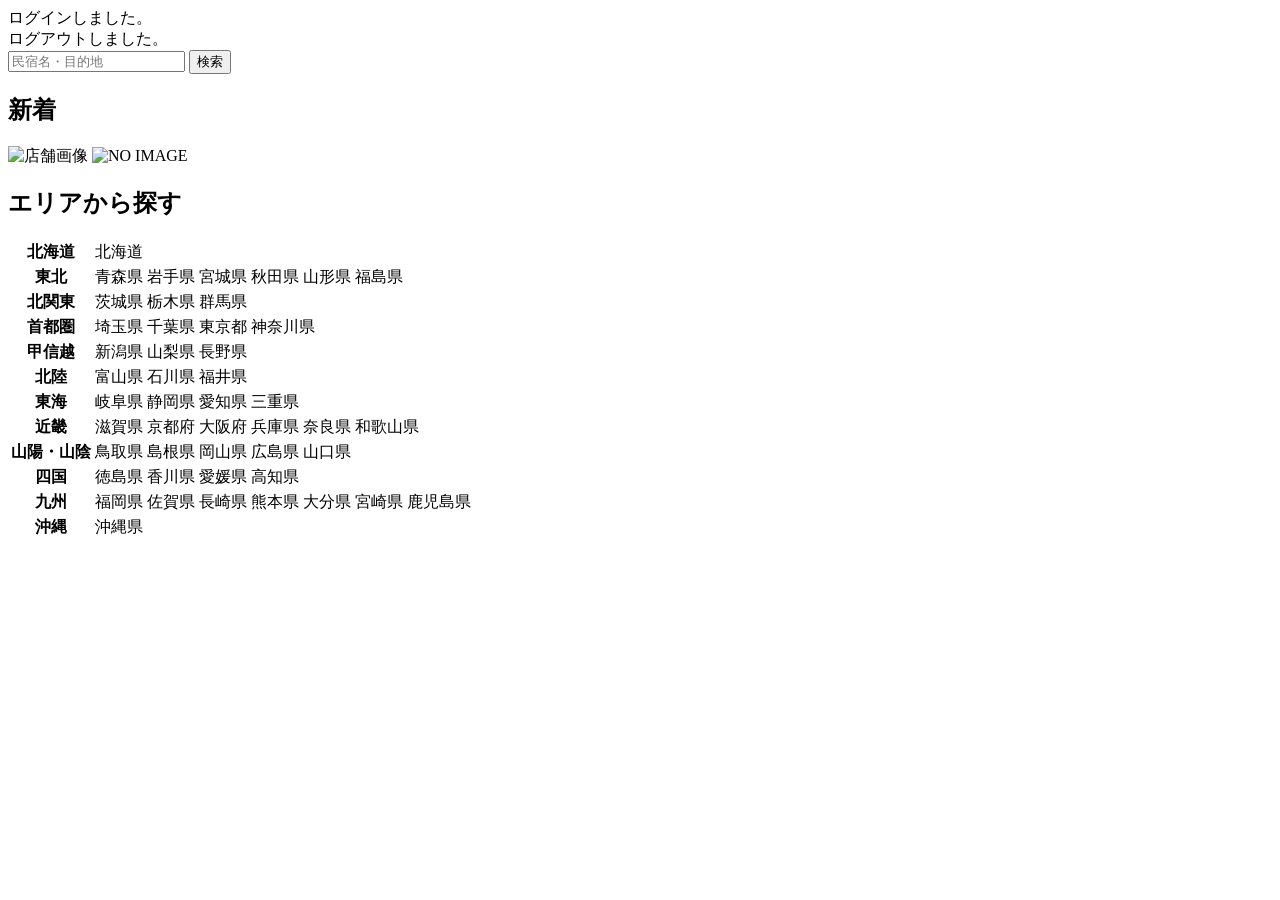
<file: question/samuraitravel/src/main/resources/templates/index.html>
<!DOCTYPE html>
<html xmlns:th="https://www.thymeleaf.org"xmlns:sec="http://www.thymeleaf.org/extras/spring-security" >
    <head>
        <div th:replace="~{fragment :: meta}"></div>   
             
        <div th:replace="~{fragment :: styles}"></div>
       
        <title>SAMURAI Travel</title>	
    </head>
    <body>
        <div class="samuraitravel-wrapper">
            <!-- ヘッダー -->
            <div th:replace="~{fragment :: header}"></div>
            
            <main>
                <div class="container pt-4 pb-5 samuraitravel-container">
                    <div th:if="${param.loggedIn}" class="alert alert-info">
                        ログインしました。
                    </div>  
                    
                    <div th:if="${param.loggedOut}" class="alert alert-info">
                        ログアウトしました。
                    </div>
                    
                    <div th:if="${successMessage}" class="alert alert-info">
						<span th:text="${successMessage}"></span>
					</div>
					
					<div class="d-flex justify-content-center">                                            
                         <form method="get" th:action="@{/houses}" class="mb-5 samuraitravel-search-form">
                             <div class="input-group">
                                 <input type="text" class="form-control" name="keyword" th:value="${keyword}" placeholder="民宿名・目的地">
                                 <button type="submit" class="btn text-white shadow-sm samuraitravel-btn">検索</button> 
                             </div>               
                         </form>                        
                     </div>                                                                                                  
                                                      
                     <h2 class="text-center mb-3">新着</h2>
                     <div class="row row-cols-lg-5 row-cols-2 g-3 mb-5">                                        
                         <div class="col" th:each="newHouse : ${newHouses}">
                             <a th:href="@{/houses/__${newHouse.getId()}__}" class="link-dark samuraitravel-card-link">
                                 <div class="card h-100">                                                                        
                                     <img th:if="${newHouse.getImageName()}" th:src="@{/storage/__${newHouse.getImageName()}__}" class="card-img-top samuraitravel-vertical-card-image" alt="店舗画像">                                     
                                     <img th:unless="${newHouse.getImageName()}" th:src="@{/images/noImage.png}" class="card-img-top samuraitravel-vertical-card-image" alt="NO IMAGE">                                                                                                                        
                                     <div class="card-body">                                    
                                         <h3 class="card-title" th:text="${newHouse.getName()}"></h3>
                                         <p class="card-text mb-1">
                                             <small class="text-muted" th:text="${newHouse.getAddress()}"></small>                                            
                                         </p>
                                         <p class="card-text">
                                             <span th:text="${#numbers.formatInteger(newHouse.getPrice(), 1, 'COMMA') + '円 / 泊'}"></span>                                            
                                         </p>                                    
                                     </div>
                                 </div>    
                             </a>            
                         </div>                                               
                     </div>
                     
                     <div class="row justify-content-center">
                         <div class="col-xl-5 col-lg-6 col-md-8">                    
                     
                             <h2 class="text-center mb-3">エリアから探す</h2>                                        
                              
                             <table class="table">
                                 <tbody>                                                     
                                     <tr>
                                         <th>北海道</th>
                                         <td>
                                             <a th:href="@{/houses?area=北海道}">北海道</a>
                                         </td>                                     
                                     </tr>  
                                     <tr>
                                         <th>東北</th>
                                         <td>
                                             <a th:href="@{/houses?area=青森県}" class="me-2">青森県</a>
                                             <a th:href="@{/houses?area=岩手県}" class="me-2">岩手県</a>
                                             <a th:href="@{/houses?area=宮城県}" class="me-2">宮城県</a>
                                             <a th:href="@{/houses?area=秋田県}" class="me-2">秋田県</a>
                                             <a th:href="@{/houses?area=山形県}" class="me-2">山形県</a>
                                             <a th:href="@{/houses?area=福島県}">福島県</a>
                                         </td>                                     
                                     </tr>  
                                     <tr>
                                         <th>北関東</th>
                                         <td>
                                             <a th:href="@{/houses?area=茨城県}" class="me-2">茨城県</a>
                                             <a th:href="@{/houses?area=栃木県}" class="me-2">栃木県</a>
                                             <a th:href="@{/houses?area=群馬県}">群馬県</a>                                    
                                         </td>                                     
                                     </tr>  
                                     <tr>
                                         <th>首都圏</th>
                                         <td>
                                             <a th:href="@{/houses?area=埼玉県}" class="me-2">埼玉県</a>
                                             <a th:href="@{/houses?area=千葉県}" class="me-2">千葉県</a>
                                             <a th:href="@{/houses?area=東京都}" class="me-2">東京都</a>
                                             <a th:href="@{/houses?area=神奈川県}">神奈川県</a>
                                         </td>                                     
                                     </tr>  
                                     <tr>
                                         <th>甲信越</th>
                                         <td>
                                             <a th:href="@{/houses?area=新潟県}" class="me-2">新潟県</a>
                                             <a th:href="@{/houses?area=山梨県}" class="me-2">山梨県</a>
                                             <a th:href="@{/houses?area=長野県}">長野県</a>
                                         </td>                                     
                                     </tr>  
                                     <tr>
                                         <th>北陸</th>
                                         <td>
                                             <a th:href="@{/houses?area=富山県}" class="me-2">富山県</a>
                                             <a th:href="@{/houses?area=石川県}" class="me-2">石川県</a>
                                             <a th:href="@{/houses?area=福井県}">福井県</a>
                                         </td>                                     
                                     </tr>  
                                     <tr>
                                         <th>東海</th>
                                         <td>
                                             <a th:href="@{/houses?area=岐阜県}" class="me-2">岐阜県</a>
                                             <a th:href="@{/houses?area=静岡県}" class="me-2">静岡県</a>
                                             <a th:href="@{/houses?area=愛知県}" class="me-2">愛知県</a>
                                             <a th:href="@{/houses?area=三重県}">三重県</a>
                                         </td>                                     
                                     </tr>  
                                     <tr>
                                         <th>近畿</th>
                                         <td>
                                             <a th:href="@{/houses?area=滋賀県}" class="me-2">滋賀県</a>
                                             <a th:href="@{/houses?area=京都府}" class="me-2">京都府</a>
                                             <a th:href="@{/houses?area=大阪府}" class="me-2">大阪府</a>
                                             <a th:href="@{/houses?area=兵庫県}" class="me-2">兵庫県</a>
                                             <a th:href="@{/houses?area=奈良県}" class="me-2">奈良県</a>
                                             <a th:href="@{/houses?area=和歌山県}">和歌山県</a>
                                         </td>                                     
                                     </tr>  
                                     <tr>
                                         <th>山陽・山陰</th>
                                         <td>
                                             <a th:href="@{/houses?area=鳥取県}" class="me-2">鳥取県</a>
                                             <a th:href="@{/houses?area=島根県}" class="me-2">島根県</a>
                                             <a th:href="@{/houses?area=岡山県}" class="me-2">岡山県</a>
                                             <a th:href="@{/houses?area=広島県}" class="me-2">広島県</a>
                                             <a th:href="@{/houses?area=山口県}">山口県</a>
                                         </td>                                     
                                     </tr>  
                                     <tr>
                                         <th>四国</th>
                                         <td>
                                             <a th:href="@{/houses?area=徳島県}" class="me-2">徳島県</a>
                                             <a th:href="@{/houses?area=香川県}" class="me-2">香川県</a>
                                             <a th:href="@{/houses?area=愛媛県}" class="me-2">愛媛県</a>
                                             <a th:href="@{/houses?area=高知県}">高知県</a>
                                         </td>                                     
                                     </tr>            
                                     <tr>
                                         <th>九州</th>
                                         <td>
                                             <a th:href="@{/houses?area=福岡県}" class="me-2">福岡県</a>
                                             <a th:href="@{/houses?area=佐賀県}" class="me-2">佐賀県</a>
                                             <a th:href="@{/houses?area=長崎県}" class="me-2">長崎県</a>
                                             <a th:href="@{/houses?area=熊本県}" class="me-2">熊本県</a>
                                             <a th:href="@{/houses?area=大分県}" class="me-2">大分県</a>
                                             <a th:href="@{/houses?area=宮崎県}" class="me-2">宮崎県</a>
                                             <a th:href="@{/houses?area=鹿児島県}">鹿児島県</a>
                                         </td>                                     
                                     </tr>  
                                     <tr>
                                         <th>沖縄</th>
                                         <td>
                                             <a th:href="@{/houses?area=沖縄県}">沖縄県</a>
                                         </td>                                     
                                     </tr>                                                                                                                                                                                                                                                                                                                                                                           
                                 </tbody>
                             </table>  
                         </div>
                     </div>                             
                </div>
            </main>
            
            <!-- フッター -->
            <div th:replace="~{fragment :: footer}"></div>
        </div>    
        
        <div th:replace="~{fragment :: scripts}"></div>  
	</body>
</html>
</file>
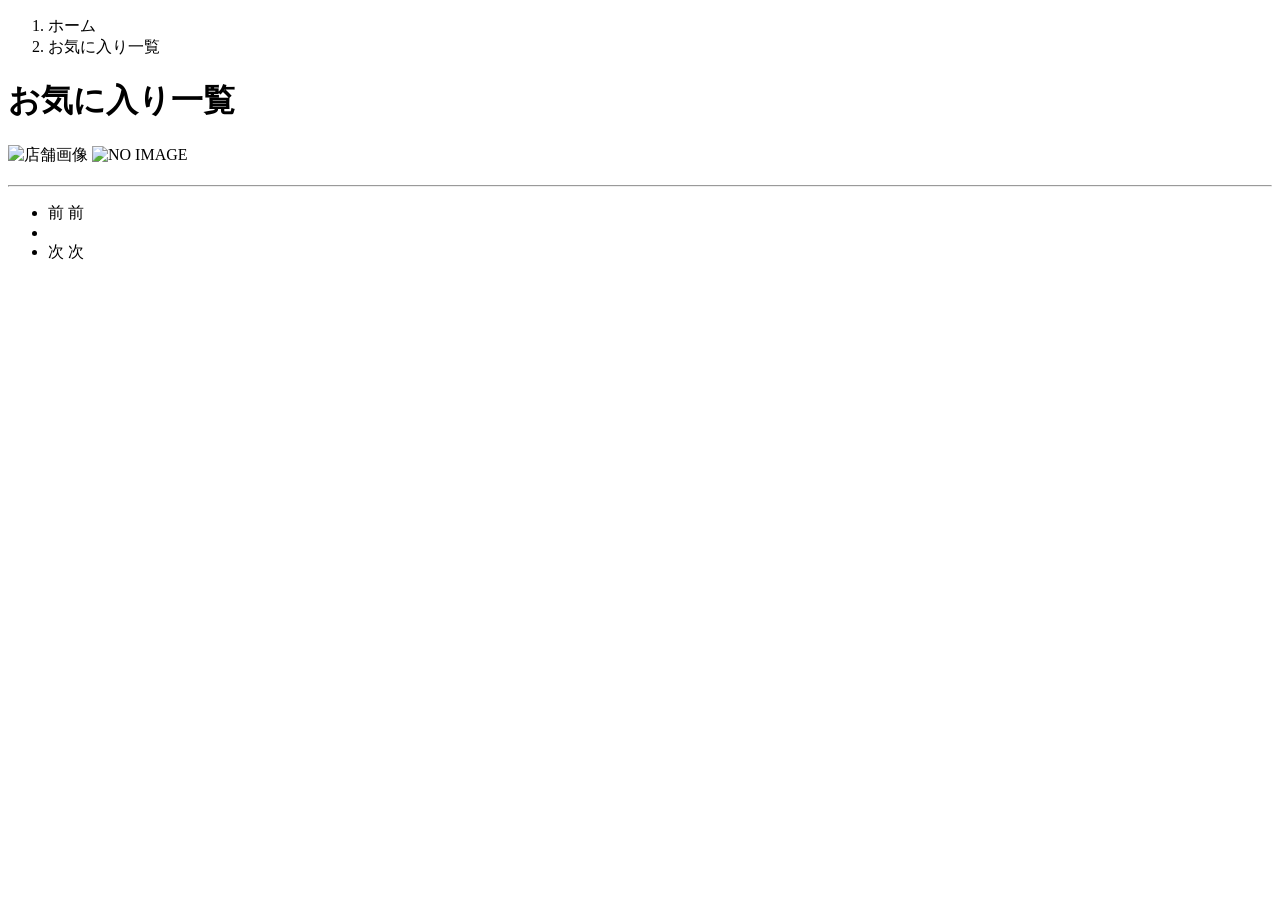
<file: question/samuraitravel/src/main/resources/templates/favorites/index.html>
<!DOCTYPE html>
<html xmlns:th="https://www.thymeleaf.org" xmlns:sec="http://www.thymeleaf.org/extras/spring-security">    
     <head>
         <div th:replace="~{fragment :: meta}"></div>   
              
         <div th:replace="~{fragment :: styles}"></div>
           
         <title>お気に入り一覧</title>   
     </head>
     <body>
         <div class="samuraitravel-wrapper">
             <!-- ヘッダー -->
             <div th:replace="~{fragment :: header}"></div>
             
             <main>
                 <div class="container samuraitravel-container pb-5">
                     <div class="row justify-content-center">
                             <nav class="my-3" style="--bs-breadcrumb-divider: '>';" aria-label="breadcrumb">
                                 <ol class="breadcrumb mb-0"> 
                                     <li class="breadcrumb-item"><a th:href="@{/}">ホーム</a></li>                       
                                     <li class="breadcrumb-item active" aria-current="page">お気に入り一覧</li>
                                 </ol>
                             </nav> 
                             
                             <h1 class="mb-4 text-center">お気に入り一覧</h1> 
                             
                             <div class="mb-3" th:each="favorite : ${favoritePage}">
                                 <a th:href="@{/houses/__${favorite.getHouse().getId()}__}" class="link-dark samuraitravel-card-link">
                                     <div class="card h-100">   
                                         <div class="row g-0">
                                             <div class="col-md-4">                                                                                
                                                 <img th:if="${favorite.getHouse().getImageName()}" th:src="@{/storage/__${favorite.getHouse().getImageName()}__}" class="card-img-top samuraitravel-horizontal-card-image" alt="店舗画像">                                                     
                                                 <img th:unless="${favorite.getHouse().getImageName()}" th:src="@{/images/noImage.png}" class="card-img-top samuraitravel-horizontal-card-image" alt="NO IMAGE">                                                    
                                             </div> 
                                             <div class="col-md-8">                                                                                                                        
                                                 <div class="card-body">                                    
                                                     <h3 class="card-title mb-3" th:text="${favorite.getHouse().getName()}"></h3>                                            
  
                                                     <hr class="mb-3">
                                                     
                                                     <p class="card-text mb-2">
                                                         <span th:text="${favorite.getHouse().getDescription()}"></span>
                                                     </p>                                                    
                                                     
                                                     <p class="card-text mb-2">
                                                         <small class="text-muted" th:text="${'〒' + favorite.getHouse().getPostalCode()}"></small>
                                                         <small class="text-muted" th:text="${favorite.getHouse().getAddress()}"></small>                                                      
                                                     </p>   
                                                                                                                                                                                                                                    
                                                     <p class="card-text">
                                                         <span th:text="${#numbers.formatInteger(favorite.getHouse().getPrice(), 1, 'COMMA') + '円 / 泊'}"></span>
                                                     </p>                                    
                                                 </div>
                                             </div>
                                         </div>
                                     </div>    
                                 </a>            
                             </div>
                             
                          <!-- ページネーション -->
                           <div th:if="${favoritePage.getTotalPages() > 1}" class="d-flex justify-content-center">
                               <nav aria-label="お気に入り一覧ページ">
                                   <ul class="pagination">
                                       <li class="page-item">
                                           <span th:if="${favoritePage.isFirst()}" class="page-link disabled">前</span>
                                           <a th:unless="${favoritePage.isFirst()}" th:href="@{/favorites(page = ${favoritePage.getNumber() - 1})}" class="page-link samuraitravel-page-link">前</a>
                                       </li>
                                       <li th:each="i : ${#numbers.sequence(0, favoritePage.getTotalPages() - 1)}" class="page-item">
                                           <span th:if="${i == favoritePage.getNumber()}" class="page-link active samuraitravel-active" th:text="${i + 1}"></span>
                                           <a th:unless="${i == favoritePage.getNumber()}" th:href="@{/favorites(page = ${i})}" class="page-link samuraitravel-page-link" th:text="${i + 1}"></a>
                                       </li>
                                       <li class="page-item">                        
                                           <span th:if="${favoritePage.isLast()}" class="page-link disabled">次</span>
                                           <a th:unless="${favoritePage.isLast()}" th:href="@{/favorites(page = ${favoritePage.getNumber() + 1})}" class="page-link samuraitravel-page-link">次</a>
                                       </li>
                                   </ul>
                               </nav> 
                           </div>                                          
                     </div>
                 </div>  
             </main>
             
             <!-- フッター -->
             <div th:replace="~{fragment :: footer}"></div>
         </div>    
         
         <div th:replace="~{fragment :: scripts}"></div>  
   </body>
 </html>
</file>
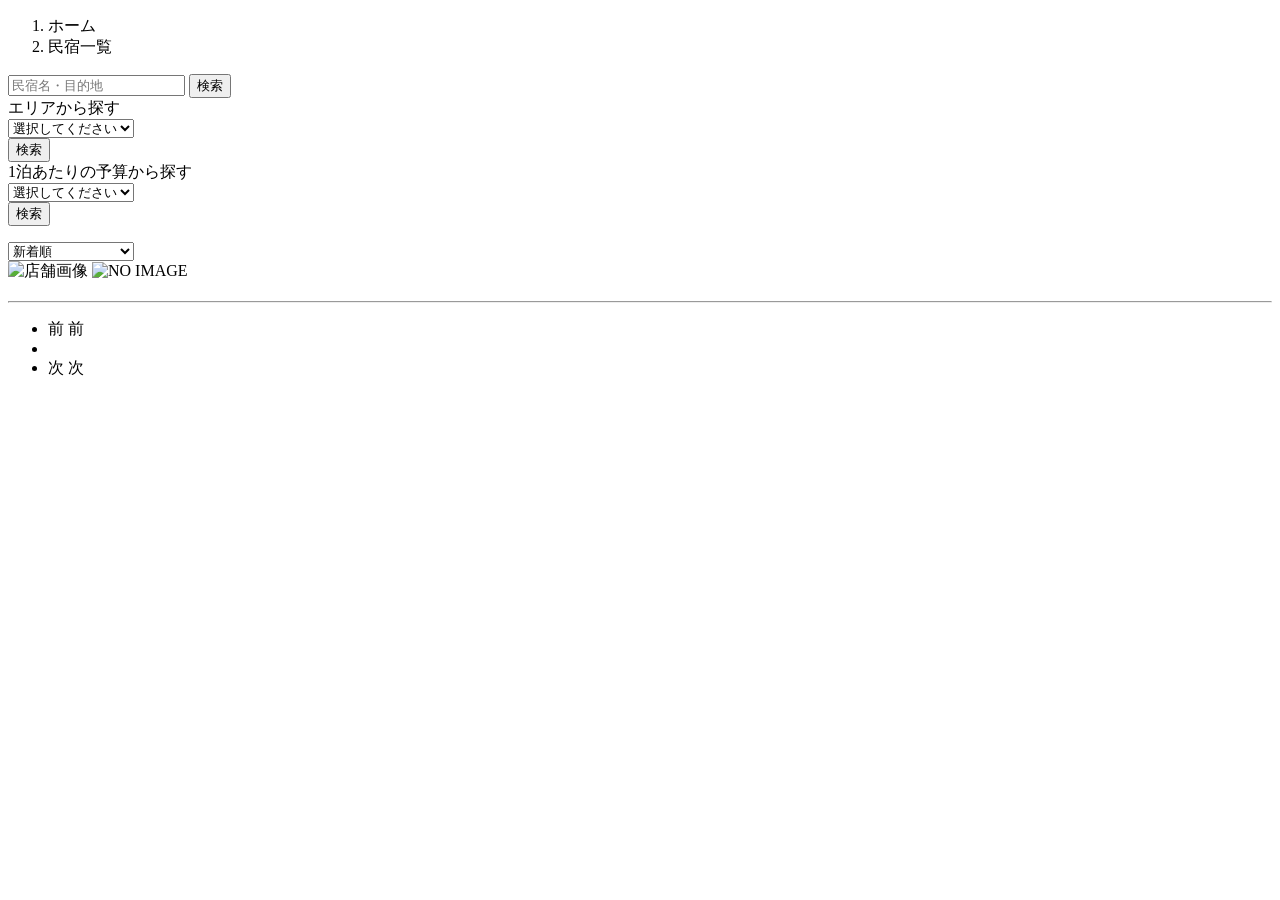
<file: question/samuraitravel/src/main/resources/templates/houses/index.html>
<!DOCTYPE html>
<html xmlns:th="https://www.thymeleaf.org" xmlns:sec="http://www.thymeleaf.org/extras/spring-security">    
    <head>
        <div th:replace="~{fragment :: meta}"></div>   
             
        <div th:replace="~{fragment :: styles}"></div>
          
        <title>民宿一覧</title>   
    </head>
    <body>
        <div class="samuraitravel-wrapper">
            <!-- ヘッダー -->
            <div th:replace="~{fragment :: header}"></div>
            
            <main>
                <div class="container samuraitravel-container pb-5">
                    <div class="row justify-content-center">
                        <nav class="my-3" style="--bs-breadcrumb-divider: '>';" aria-label="breadcrumb">
                            <ol class="breadcrumb mb-0">                        
                                <li class="breadcrumb-item"><a th:href="@{/}">ホーム</a></li>
                                <li class="breadcrumb-item active" aria-current="page">民宿一覧</li>
                            </ol>
                        </nav>         
            
                        <div class="col-xl-3 col-lg-4 col-md-12">               
                            <form method="get" th:action="@{/houses}" class="w-100 mb-3">
                                <div class="input-group">
                                    <input type="text" class="form-control" name="keyword" th:value="${keyword}" placeholder="民宿名・目的地">
                                    <button type="submit" class="btn text-white shadow-sm samuraitravel-btn">検索</button> 
                                </div>               
                            </form>
            
                            <div class="card mb-3">
                                <div class="card-header">
                                    エリアから探す
                                </div>
                                <div class="card-body">
                                    <form method="get" th:action="@{/houses}" class="w-100">
                                        <div class="form-group mb-3">
                                            <select class="form-control form-select" name="area">  
                                                <option value="" hidden>選択してください</option>   
                                                <optgroup label="北海道">                                      
                                                    <option value="北海道" th:selected="${area == '北海道'}">北海道</option>
                                                </optgroup>                
                                                <optgroup label="東北">                                  
                                                    <option value="青森県" th:selected="${area == '青森県'}">青森県</option>                                                
                                                    <option value="岩手県" th:selected="${area == '岩手県'}">岩手県</option>
                                                    <option value="宮城県" th:selected="${area == '宮城県'}">宮城県</option>
                                                    <option value="秋田県" th:selected="${area == '秋田県'}">秋田県</option>
                                                    <option value="山形県" th:selected="${area == '山形県'}">山形県</option>
                                                    <option value="福島県" th:selected="${area == '福島県'}">福島県</option>
                                                </optgroup>
                                                <optgroup label="北関東">  
                                                    <option value="茨城県" th:selected="${area == '茨城県'}">茨城県</option>
                                                    <option value="栃木県" th:selected="${area == '栃木県'}">栃木県</option>
                                                    <option value="群馬県" th:selected="${area == '群馬県'}">群馬県</option>
                                                </optgroup>
                                                <optgroup label="首都圏"> 
                                                    <option value="埼玉県" th:selected="${area == '埼玉県'}">埼玉県</option>
                                                    <option value="千葉県" th:selected="${area == '千葉県'}">千葉県</option>
                                                    <option value="東京都" th:selected="${area == '東京都'}">東京都</option>
                                                    <option value="神奈川県" th:selected="${area == '神奈川県'}">神奈川県</option>
                                                </optgroup>
                                                <optgroup label="甲信越"> 
                                                    <option value="新潟県" th:selected="${area == '新潟県'}">新潟県</option>
                                                    <option value="山梨県" th:selected="${area == '山梨県'}">山梨県</option>
                                                    <option value="長野県" th:selected="${area == '長野県'}">長野県</option>
                                                </optgroup>
                                                <optgroup label="北陸"> 
                                                    <option value="富山県" th:selected="${area == '富山県'}">富山県</option>
                                                    <option value="石川県" th:selected="${area == '石川県'}">石川県</option>
                                                    <option value="福井県" th:selected="${area == '福井県'}">福井県</option>
                                                </optgroup>
                                                <optgroup label="東海">
                                                    <option value="岐阜県" th:selected="${area == '岐阜県'}">岐阜県</option>
                                                    <option value="静岡県" th:selected="${area == '静岡県'}">静岡県</option>
                                                    <option value="愛知県" th:selected="${area == '愛知県'}">愛知県</option>
                                                    <option value="三重県" th:selected="${area == '三重県'}">三重県</option>
                                                </optgroup>
                                                <optgroup label="近畿">
                                                    <option value="滋賀県" th:selected="${area == '滋賀県'}">滋賀県</option>
                                                    <option value="京都府" th:selected="${area == '京都府'}">京都府</option>
                                                    <option value="大阪府" th:selected="${area == '大阪府'}">大阪府</option>
                                                    <option value="兵庫県" th:selected="${area == '兵庫県'}">兵庫県</option>
                                                    <option value="奈良県" th:selected="${area == '奈良県'}">奈良県</option>
                                                    <option value="和歌山県" th:selected="${area == '和歌山県'}">和歌山県</option>
                                                </optgroup>
                                                <optgroup label="山陽・山陰">
                                                    <option value="鳥取県" th:selected="${area == '鳥取県'}">鳥取県</option>
                                                    <option value="島根県" th:selected="${area == '島根県'}">島根県</option>
                                                    <option value="岡山県" th:selected="${area == '岡山県'}">岡山県</option>
                                                    <option value="広島県" th:selected="${area == '広島県'}">広島県</option>
                                                    <option value="山口県" th:selected="${area == '山口県'}">山口県</option>
                                                </optgroup>
                                                <optgroup label="四国">
                                                    <option value="徳島県" th:selected="${area == '徳島県'}">徳島県</option>
                                                    <option value="香川県" th:selected="${area == '香川県'}">香川県</option>
                                                    <option value="愛媛県" th:selected="${area == '愛媛県'}">愛媛県</option>
                                                    <option value="高知県" th:selected="${area == '高知県'}">高知県</option>
                                                </optgroup>
                                                <optgroup label="九州">
                                                    <option value="福岡県" th:selected="${area == '福岡県'}">福岡県</option>
                                                    <option value="佐賀県" th:selected="${area == '佐賀県'}">佐賀県</option>
                                                    <option value="長崎県" th:selected="${area == '長崎県'}">長崎県</option>
                                                    <option value="熊本県" th:selected="${area == '熊本県'}">熊本県</option>
                                                    <option value="大分県" th:selected="${area == '大分県'}">大分県</option>
                                                    <option value="宮崎県" th:selected="${area == '宮崎県'}">宮崎県</option>
                                                    <option value="鹿児島県" th:selected="${area == '鹿児島県'}">鹿児島県</option>
                                                </optgroup>
                                                <optgroup label="沖縄">
                                                    <option value="沖縄県" th:selected="${area == '沖縄県'}">沖縄県</option>
                                                </optgroup>                                                                                                  
                                            </select> 
                                        </div>
                                        <div class="form-group">
                                            <button type="submit" class="btn text-white shadow-sm w-100 samuraitravel-btn">検索</button>
                                        </div>                                           
                                    </form>
                                </div>
                            </div>                
            
                            <div class="card mb-3">
                                <div class="card-header">
                                    1泊あたりの予算から探す
                                </div>
                                <div class="card-body">
                                    <form method="get" th:action="@{/houses}" class="w-100">
                                        <div class="form-group mb-3">    
                                            <select class="form-control form-select" name="price">
                                                <option value="" hidden>選択してください</option> 
                                                <option value="6000" th:selected="${price == 6000}">6,000円以内</option>
                                                <option value="7000" th:selected="${price == 7000}">7,000円以内</option>
                                                <option value="8000" th:selected="${price == 8000}">8,000円以内</option>
                                                <option value="9000" th:selected="${price == 9000}">9,000円以内</option>
                                                <option value="10000" th:selected="${price == 10000}">10,000円以内</option>
                                            </select>                                                                                
                                        </div>
                                        <div class="form-group">
                                            <button type="submit" class="btn text-white shadow-sm w-100 samuraitravel-btn">検索</button>
                                        </div>                                           
                                    </form>
                                </div>
                            </div>                               
                        </div>
            
                        <div class="col">                                                                          
                            <div class="d-flex justify-content-between flex-wrap">                                
                                <p th:if="${housePage.getTotalPages() > 1}" class="fs-5 mb-3" th:text="${'検索結果：' + housePage.getTotalElements() + '件' + '（' + (housePage.getNumber() + 1) + ' / ' + housePage.getTotalPages() + ' ページ）'}"></p> 
                                <p th:unless="${housePage.getTotalPages() > 1}" class="fs-5 mb-3" th:text="${'検索結果：' + housePage.getTotalElements() + '件'}"></p>                                 
                            
                            <form method="get" th:action="@{/houses}" class="mb-3 samuraitravel-sort-box">
								<input th:if="${keyword}" type="hidden" name="keyword" th:value="${keyword}">
								<input th:if="${area}" type="hidden" name="area" th:value="${area}">
								<input th:if="${price}" type="hidden" name="price" th:value="${price}">
								<select class="form-select form-select-sm" name="order" onChange="this.form.submit();">
									<option value="createdAtDesc" th:selected="${order == 'createdAtDesc' || order == null}">新着順</option>                                            
                                         <option value="priceAsc" th:selected="${order == 'priceAsc'}">宿泊料金が安い順</option>
								</select>
							</form>
                            </div>   
                                                                        
                            <div class="mb-3" th:each="house : ${housePage}">
                                <a th:href="@{/houses/__${house.getId()}__}" class="link-dark samuraitravel-card-link">
                                    <div class="card h-100">   
                                        <div class="row g-0">
                                            <div class="col-md-4">                                                                                
                                                <img th:if="${house.getImageName()}" th:src="@{/storage/__${house.getImageName()}__}" class="card-img-top samuraitravel-horizontal-card-image" alt="店舗画像">                                                     
                                                <img th:unless="${house.getImageName()}" th:src="@{/images/noImage.png}" class="card-img-top samuraitravel-horizontal-card-image" alt="NO IMAGE">                                                    
                                            </div> 
                                            <div class="col-md-8">                                                                                                                        
                                                <div class="card-body">                                    
                                                    <h3 class="card-title mb-3" th:text="${house.getName()}"></h3>                                            
 
                                                    <hr class="mb-3">
                                                    
                                                    <p class="card-text mb-2">
                                                        <span th:text="${house.getDescription()}"></span>
                                                    </p>                                                    
                                                    
                                                    <p class="card-text mb-2">
                                                        <small class="text-muted" th:text="${'〒' + house.getPostalCode()}"></small>
                                                        <small class="text-muted" th:text="${house.getAddress()}"></small>                                                      
                                                    </p>   
                                                                                                                                                                                                                                   
                                                    <p class="card-text">
                                                        <span th:text="${#numbers.formatInteger(house.getPrice(), 1, 'COMMA') + '円 / 泊'}"></span>
                                                    </p>                                    
                                                </div>
                                            </div>
                                        </div>
                                    </div>    
                                </a>            
                            </div>                                                                                       
            
                            <!-- ページネーション -->
                            <div th:if="${housePage.getTotalPages() > 1}" class="d-flex justify-content-center">
                                <nav aria-label="民宿一覧ページ">
                                    <ul class="pagination">
                                        <li class="page-item">
                                            <span th:if="${housePage.isFirst()}" class="page-link disabled">前</span>
                                            <a th:unless="${housePage.isFirst()}" th:href="@{/houses(page = ${housePage.getNumber() - 1}, keyword = ${keyword}, area = ${area}, price = ${price}, order = ${order})}"class="page-link samuraitravel-page-link">前</a>
                                        </li>
                                        <li th:each="i : ${#numbers.sequence(0, housePage.getTotalPages() - 1)}" class="page-item">
                                            <span th:if="${i == housePage.getNumber()}" class="page-link active samuraitravel-active" th:text="${i + 1}"></span>
                                             <a th:unless="${i == housePage.getNumber()}" th:href="@{/houses(page = ${i}, keyword = ${keyword}, area = ${area}, price = ${price}, order = ${order})}" class="page-link samuraitravel-page-link" th:text="${i + 1}"></a>
                                        </li>
                                        <li class="page-item">                        
                                            <span th:if="${housePage.isLast()}" class="page-link disabled">次</span>
                                             <a th:unless="${housePage.isLast()}" th:href="@{/houses(page = ${housePage.getNumber() + 1}, keyword = ${keyword}, area = ${area}, price = ${price}, order = ${order})}" class="page-link samuraitravel-page-link">次</a>
                                        </li>
                                    </ul>
                                </nav> 
                            </div>                                      
                        </div>
                    </div>
                </div>  
            </main>
            
            <!-- フッター -->
            <div th:replace="~{fragment :: footer}"></div>
        </div>    
        
        <div th:replace="~{fragment :: scripts}"></div>  
  </body>
</html>
</file>
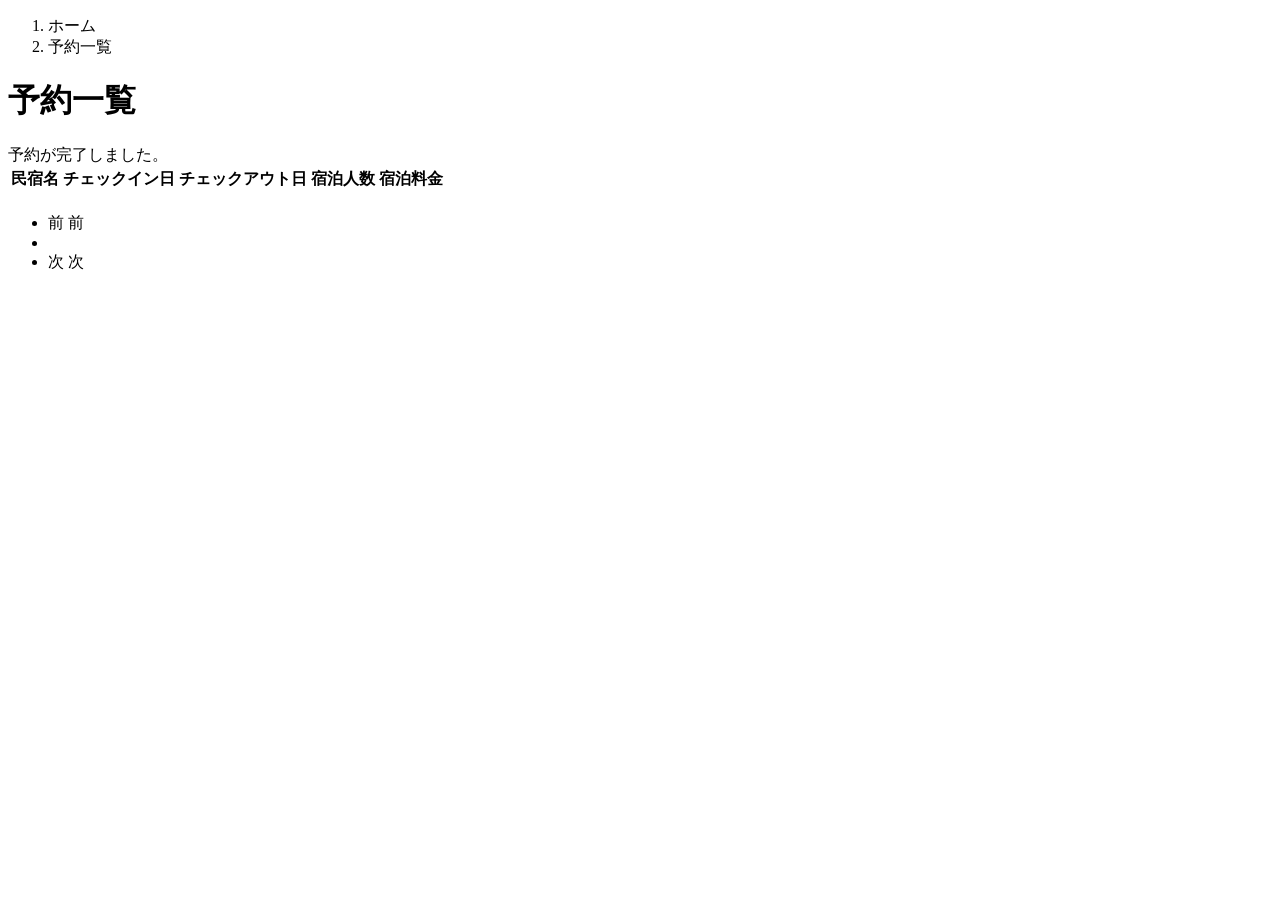
<file: question/samuraitravel/src/main/resources/templates/reservations/index.html>
<!DOCTYPE html>
<html xmlns:th="https://www.thymeleaf.org" xmlns:sec="http://www.thymeleaf.org/extras/spring-security">
	<head>
		<div th:replace="~{fragment :: meta}"></div>
		
		<div th:replace="~{fragment :: styles}"></div>
		
		<title>予約一覧</title>
	</head>
	<body>
		<div class="samuraitravel-wrapper">
			<!-- ヘッダー -->
			<div th:replace="~{fragment :: header}"></div>
			
			<main>
				<div class="container samuraitravel-container pb-5">
					<div class="row justify-content-center">
						<div class="col-xxl-9 col-xl-10 col-lg-11">
							<nav class="my-3" style="--bs-breadcrumb-divider: '>';" aria-label="breadcrumb">
								<ol class="breadcrumb mb-0">
									<li class="breadcrumb-item"><a th:href="@{/}">ホーム</a></li>
									<li class="breadcrumb-item active" aria-current="page">予約一覧</li>								
								</ol>
							</nav>
							
							<h1 class="mb-3 text-center">予約一覧</h1>
							
							<div th:if="${param.reserved}" class="alert alert-info">
								予約が完了しました。
							</div>
							
							<table class="table">
								<thead>
									<tr>
										<th scope="col">民宿名</th>
										<th scope="col">チェックイン日</th>
										<th scope="col">チェックアウト日</th>
										<th scope="col">宿泊人数</th>
										<th scope="col">宿泊料金</th>
									</tr>
								</thead>
								<tbody>
									<tr th:each="reservation : ${reservationPage}">
										<td>
											<a th:href="@{/houses/__${reservation.getHouse().getId()}__}" th:text="${reservation.getHouse().getName()}"></a>
										</td>
										<td th:text="${reservation.getCheckinDate()}"></td>
										<td th:text="${reservation.getCheckoutDate()}"></td>
										<td th:text="${reservation.getNumberOfPeople + '名'}"></td>
										<td th:text="${#numbers.formatInteger(reservation.getAmount(),1,'COMMA') + '円'}"></td>
										
									</tr>
								</tbody>
							</table>
							
							  <!-- ページネーション -->
                             <div th:if="${reservationPage.getTotalPages() > 1}" class="d-flex justify-content-center">
                                 <nav aria-label="予約一覧ページ">
                                     <ul class="pagination">
                                         <li class="page-item">
                                             <span th:if="${reservationPage.isFirst()}" class="page-link disabled">前</span>
                                             <a th:unless="${reservationPage.isFirst()}" th:href="@{/reservations(page = ${reservationPage.getNumber() - 1})}" class="page-link samuraitravel-page-link">前</a>
                                         </li>
                                         <li th:each="i : ${#numbers.sequence(0, reservationPage.getTotalPages() - 1)}" class="page-item">
                                             <span th:if="${i == reservationPage.getNumber()}" class="page-link active samuraitravel-active" th:text="${i + 1}"></span>
                                             <a th:unless="${i == reservationPage.getNumber()}" th:href="@{/reservations(page = ${i})}" class="page-link samuraitravel-page-link" th:text="${i + 1}"></a>
                                         </li>
                                         <li class="page-item">                        
                                             <span th:if="${reservationPage.isLast()}" class="page-link disabled">次</span>
                                             <a th:unless="${reservationPage.isLast()}" th:href="@{/reservations(page = ${reservationPage.getNumber() + 1})}" class="page-link samuraitravel-page-link">次</a>
                                         </li>
                                     </ul>
                                 </nav> 
                             </div>                
                         </div>                          
                     </div>
                 </div>  
             </main>
             
             <!-- フッター -->
             <div th:replace="~{fragment :: footer}"></div>
         </div>    
         
         <div th:replace="~{fragment :: scripts}"></div>  
   </body>
 </html>
</file>
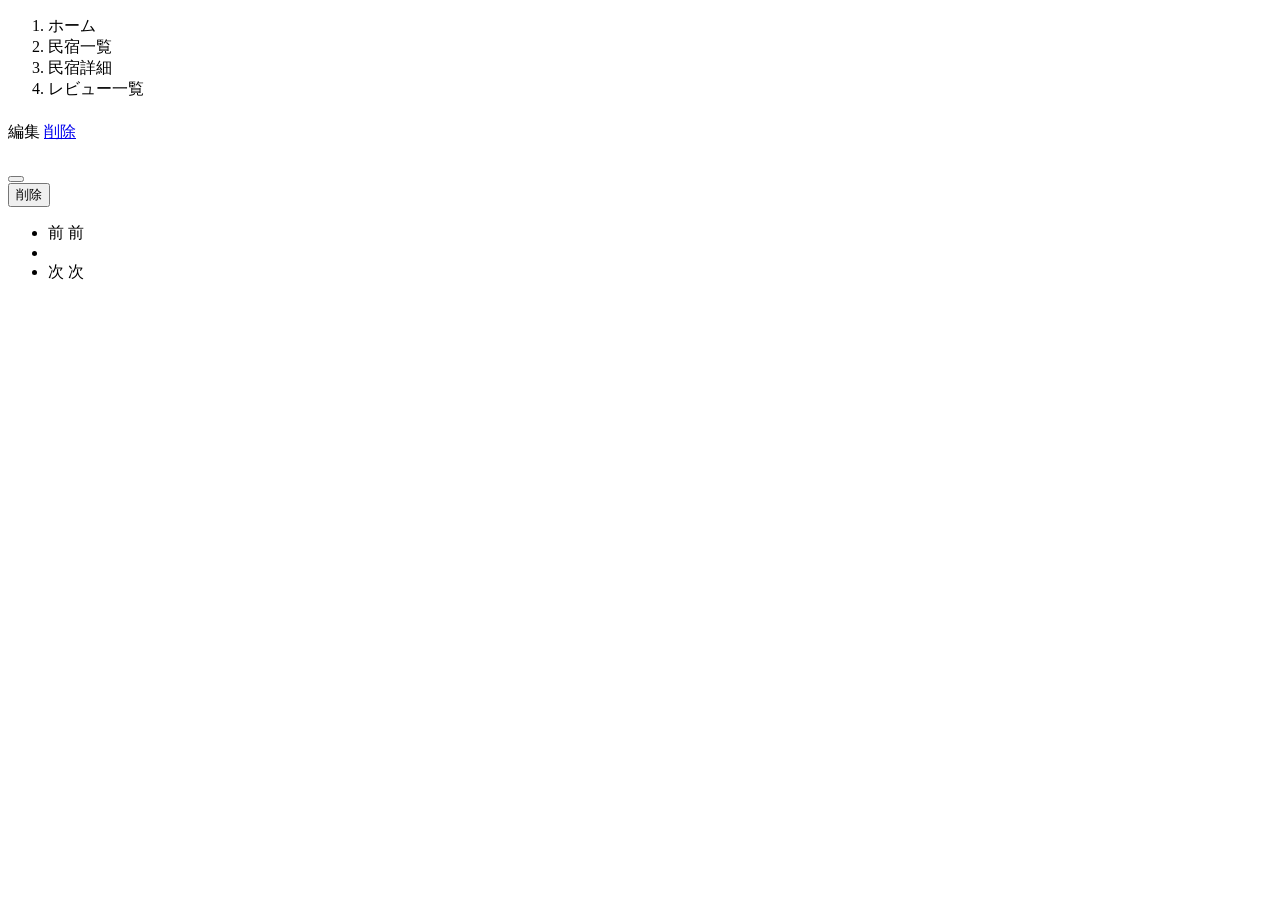
<file: question/samuraitravel/src/main/resources/templates/review/index.html>
<!DOCTYPE html>
 <html xmlns:th="https://www.thymeleaf.org" xmlns:sec="http://www.thymeleaf.org/extras/spring-security">
	 <head>
		 <div th:replace="~{fragment :: meta}"></div>
		 
		 <div th:replace="~{fragment :: styles}"></div>
		 
		 <title>レビュー一覧</title>
	 </head>
	 <body>
		 <div class="samuraitravel-wrapper">
		     <!-- ヘッダー -->
		     <div th:replace="~{fragment :: header}"></div>
		     
		     <main>
				 <div class="container pt-4 pb-5 samuraitravel-container">
					 <div class="row justify-content-center">
						 <div class="col-xxl-9 col-xl-10 col-lg-11">
							 <nav class="mb-4" style="--bs-breadcrumb-divider: '>';" aria-label="breadcrumb">
								 <ol class="breadcrumb mb-0">
									 <li class="breadcrumb-item"><a th:href="@{/}">ホーム</a></li>
									 <li class="breadcrumb-item"><a th:href="@{/houses}">民宿一覧</a></li>
									 <li class="breadcrumb-item"><a th:href="@{/houses/__${house.getId()}__}">民宿詳細</a></li>
									 <li class="breadcrumb-item active">レビュー一覧</li>									 
								 </ol>
							 </nav>
							 
							 <h1 class="mb-4 text-center" th:text="${house.getName() + 'のレビュー一覧'}"></h1>
							 
							 <div class="row row-cols-1 row-cols-md-2 g-4 mb-4">
								 <div th:each="review : ${reviewPage}">
									 <div class="col">
										 <div class="card">
											 <div class="card-body">
												 <div class="d-flex justify-content-between">
													 <h5 class="card-title" th:text="${review.getUser().getName()}"></h5>
													 <span sec:authorize = "isAuthenticated()" th:if="${#authentication.principal.user.id == review.getUser().getId()}">
													     <a th:href="@{/houses/{houseId}/reviews/{reviewId}/edit(houseId=${house.getId()}, reviewId=${review.getId()})}" class="me-2">編集</a>
														 <a href="#" class="samuraitravel-link-danger" data-bs-toggle="modal" th:data-bs-target="${'#deleteReviewModal' + review.getId()}">削除</a>
														 <!-- 削除モーダル作成 -->
														 <div class="modal fade" th:id="${'deleteReviewModal' + review.getId()}" tabindex="-1" th:aria-labelledby="${'deleteReviewModalLabel' + review.getId()}">
															 <div class="modal-dialog">
																 <div class="modal-content">
																	 <div class="modal-header">
																		 <h5 class="modal-title" th:id="${'deleteReviewModalLabel' + review.getId()}" th:text="${house.getName() + 'のレビューを削除してもよろしいですか？'}"></h5>
																		 <button type="button" class="btn-close" data-bs-dismiss="modal" aria-label="閉じる"></button>
																	 </div>
									   							     <div class="modal-footer">
																		 <form method="post" th:action="@{/houses/{houseId}/reviews/{reviewId}/delete(houseId=${house.getId()}, reviewId=${review.getId()})}">
																			 <button type="submit" class="btn samuraitravel-btn-danger text-white shadow-sm">削除</button>
																		 </form>
																	 </div>
																 </div>
															 </div>
														 </div>
													 </span>
												 </div>	
														 
												 <p class="card-text mb-1">
													 <span class="samuraitravel-star" th:each="star : ${#numbers.sequence(1, 5)}" th:text="${star <= review.getScore()} ? '&#9733;' : '&#9734;'"></span>															
											     </p>
			   							         <p class="card-text"><small class="text-muted" th:text="${#dates.format(review.getCreatedAt(), 'yyyy年MM月dd日')}"></small></p>
								  		         <p class="card-text" th:text="${review.getComment()}"></p>
											 </div>
										 </div>
									 </div>
								 </div>
							 </div>
							 <div th:if="${reviewPage.getTotalPages() > 1}" class="d-flex justify-content-center">
								 <nav aria-label="レビュー一覧ページ">
									 <ul class="pagination">
										 <li class="page-item">
											 <span th:if="${reviewPage.isFirst()}" class="page-link disabled">前</span>
											 <a th:unless="${reviewPage.isFirst()}" th:href="@{/houses/__${house.getId()}__/reviews(page = ${reviewPage.getNumber() - 1})}" class="page-link samuraitravel-page-link">前</a>
										 </li>
										 <li th:each="i : ${#numbers.sequence(0, reviewPage.getTotalPages() - 1)}" class="page-item">
											 <span th:if="${i == reviewPage.getNumber()}" class="page-link active samuraitravel-active" th:text="${i + 1}"></span>
											 <a th:unless="${i == reviewPage.getNumber()}" th:href="@{/houses/__${house.getId()}__/reviews(page = ${i})}" class="page-link samuraitravel-page-link" th:text="${i + 1}"></a>
										 </li>
										  <li class="page-item">
											 <span th:if="${reviewPage.isLast()}" class="page-link disabled">次</span>
											 <a th:unless="${reviewPage.isLast()}" th:href="@{/houses/__${house.getId()}__/reviews(page = ${reviewPage.getNumber() + 1})}" class="page-link samuraitravel-page-link">次</a>
										 </li> 
									 </ul>
								 </nav>
							 </div>
						 </div>
					 </div>
				 </div>
			 </main>
			 
		     <!-- フッター -->
             <div th:replace="~{fragment :: footer}"></div>
         </div>    
         
         <div th:replace="~{fragment :: scripts}"></div>
         
	 </body>
 </html>
</file>
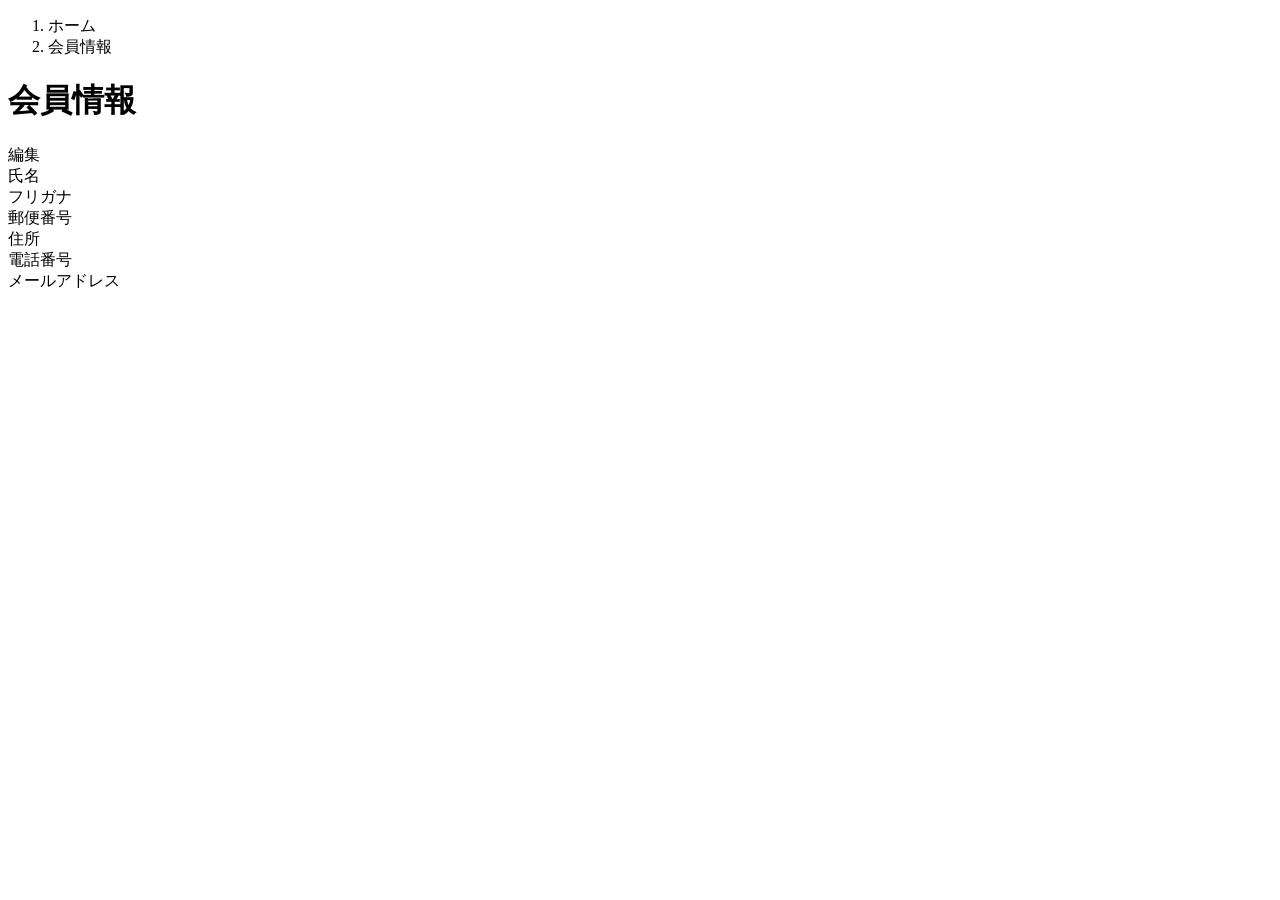
<file: question/samuraitravel/src/main/resources/templates/user/index.html>
<!DOCTYPE html>
<html xmlns:th="https://www.thymeleaf.org" xmlns:sec="http://www.thymeleaf.org/extras/spring-security">
	<head>
		<div th:replace="~{fragment :: meta}"></div>
		
		<div th:replace="~{fragment :: styles}"></div>
		
		<title>会員情報</title>
	</head>
	<body>
		<div class="samuraitravel-wrapper">
			<!-- ヘッダー -->
			<div th:replace="~{fragment :: header}"></div>
			
			<main>
				<div class="container pb-5 samuraitravel-container">
					<div class="row justify-content-center">
						<div class="col-xl-5 col-lg-6 col-md-8">
							<nav class="my-3" style="--bs-breadcrumb-divider: '>';" aria-label="breadcrumb">
								<ol class="breadcrumb mb-0">
									<li class="breadcrumb-item"><a th:href="@{/}">ホーム</a></li>
									<li class="breadcrumb-item active" aria-current="page">会員情報</li>
								</ol>
							</nav>
							
							<h1 class="mb-3 text-center">会員情報</h1>
							
							<div class="d-flex justify-content-end align-items-end mb-3">
								<div>
									<a th:href="@{/user/edit}">編集</a>
								</div>
							</div>
							
							<div th:if="${successMessage}" class="alert alert-info">
								<span th:text="${successMessage}"></span>
							</div>
							
							<div class="container mb-4">
								<div class="row pb-2 mb-2 border-bottom">
									<div class="col-4">
										<span class="fw-bold">氏名</span>
									</div>
									
									<div class="col">
										<span th:text="${user.getName()}"></span>
									</div>
								</div>
								
								<div class="row pb-2 mb-2 border-bottom">
									<div class="col-4">
										<span class="fw-bold">フリガナ</span>
									</div>
									
									<div class="col">
										<span th:text="${user.getFurigana()}"></span>
									</div>
								</div>
								
								<div class="row pb-2 mb-2 border-bottom">
									<div class="col-4">
										<span class="fw-bold">郵便番号</span>
									</div>
									
									<div class="col">
										<span th:text="${user.getPostalCode()}"></span>
									</div>
								</div>
								
								<div class="row pb-2 mb-2 border-bottom">
									<div class="col-4">
										<span class="fw-bold">住所</span>
									</div>
									
									<div class="col">
										<span th:text="${user.getAddress()}"></span>
									</div>
								</div>
								
								<div class="row pb-2 mb-2 border-bottom">
									<div class="col-4">
										<span class="fw-bold">電話番号</span>
									</div>
									
									<div class="col">
										<span th:text="${user.getPhoneNumber()}"></span>
									</div>
								</div>
								
								<div class="row pb-2 mb-2 border-bottom">
									<div class="col-4">
										<span class="fw-bold">メールアドレス</span>
									</div>
									
									<div class="col">
										<span th:text="${user.getEmail()}"></span>
									</div>
								</div>
							</div>
						</div>
					</div>
				</div>
			</main>
			
			<!-- フッター -->
			<div th:replace="~{fragment :: footer}"></div>
		</div>
		
		<div th:replace="~{fragment :: scripts}"></div>
	</body>
</html>
</file>
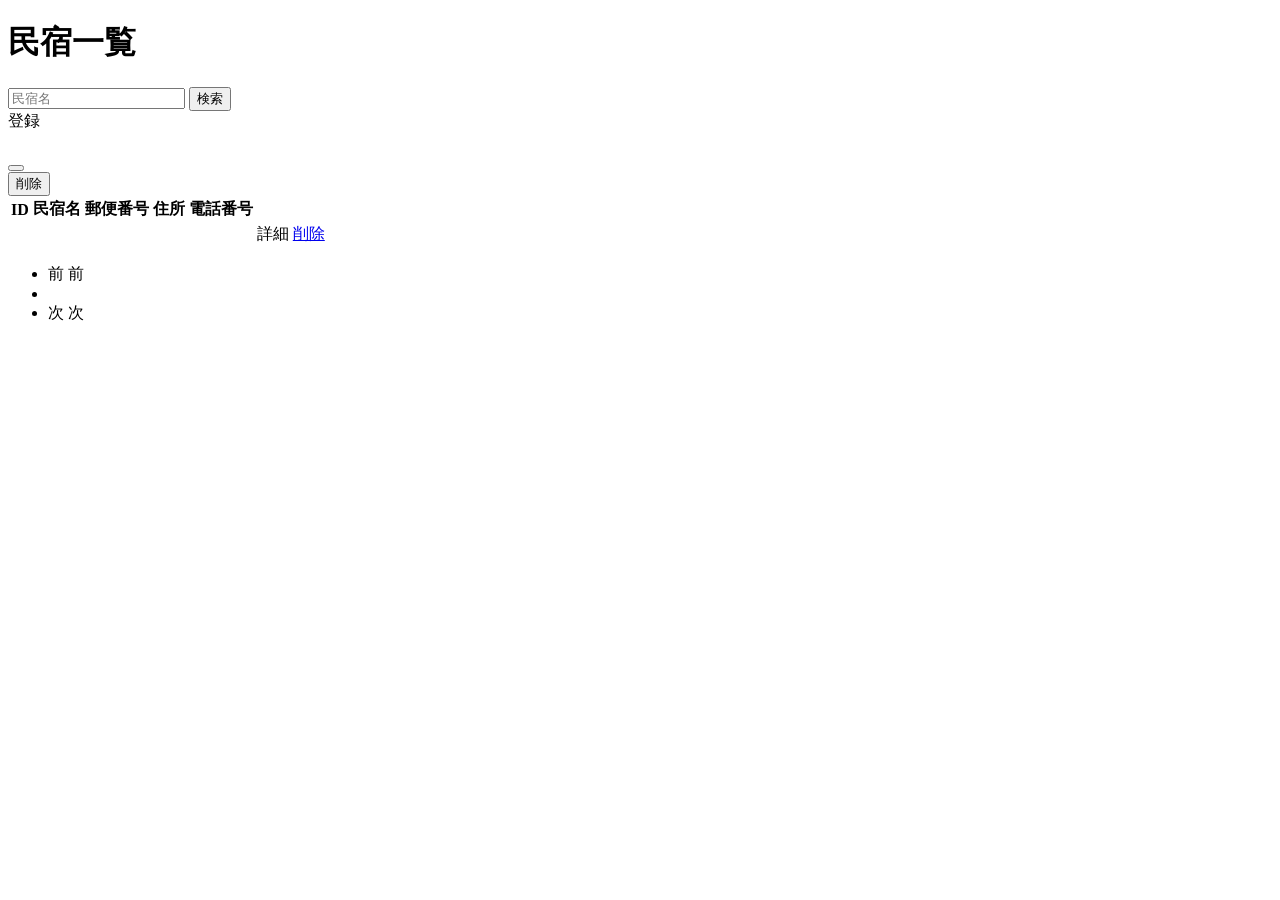
<file: question/samuraitravel/src/main/resources/templates/admin/houses/index.html>
<!DOCTYPE html>
<html xmlns:th="https://www.thymeleaf.org"xmlns:sec="http://www.thymeleaf.org/extras/spring-security">
    <head>
        <div th:replace="~{fragment :: meta}"></div>
             
       	<div th:replace="~{fragment :: styles}"></div>
        
        <title>民宿一覧</title>       
    </head>
    <body>
        <div class="samuraitravel-wrapper">
            <!-- ヘッダー -->
           <div th:replace="~{fragment :: header}"></div>
            
            <main>
                <div class="container pt-4 pb-5 samuraitravel-container">
                    <div class="row justify-content-center">
                        <div class="col-xxl-9 col-xl-10 col-lg-11">
                            
                            <h1 class="mb-4 text-center">民宿一覧</h1>   
                            
               
							<div class="d-flex justify-content-between align-items-end flex-wrap">
								<form method="get" th:action="@{/admin/houses}" class="mb-3">
									<div class="input-group">
										<input type="text" class="form-control" name="keyword" th:value="${keyword}" placeholder="民宿名">
										<button type="submit" class="btn text-white shadow-sm samuraitravel-btn">検索</button>
									</div>
								</form>
                            
                                                            
                                <a th:href="@{/admin/houses/register}" class="btn text-white shadow-sm mb-3 samuraitravel-btn">登録</a>
                            </div> 
                            
                            <div th:if="${successMessage}" class="alert alert-info">
								<span th:text="${successMessage}"></span>
							</div>                                                         
                            
                            <table class="table">
                                <thead>
                                    <tr>
                                        <th scope="col">ID</th>
                                        <th scope="col">民宿名</th>
                                        <th scope="col">郵便番号</th>
                                        <th scope="col">住所</th>
                                        <th scope="col">電話番号</th>
                                        <th scope="col"></th>   
                                        <th scope="col" ></th>                                    
                                    </tr>
                                </thead>   
                                <tbody>                                                     
                                    <tr th:each="house : ${housePage}">
                                        <td th:text="${house.getId()}"></td>
                                        <td th:text="${house.getName()}"></td>
                                        <td th:text="${house.getPostalCode()}"></td>
                                        <td th:text="${house.getAddress()}"></td>
                                        <td th:text="${house.getPhoneNumber()}"></td>
                                        <td><a th:href="@{/admin/houses/__${house.getId()}__}">詳細</a></td> 
                                        <td><a href="#" class="samuraitravel-link-danger" data-bs-toggle="modal" th:data-bs-target="${'#deleteHouseModal' + house.getId()}">削除</a></td> 
                                         
                                         <!-- 削除用モーダル -->
                                         <div class="modal fade" th:id="${'deleteHouseModal' + house.getId()}" tabindex="-1" th:aria-labelledby="${'deleteHouseModalLabel' + house.getId()}">
                                             <div class="modal-dialog">
                                                 <div class="modal-content">
                                                     <div class="modal-header">
                                                         <h5 class="modal-title" th:id="${'deleteHouseModalLabel' + house.getId()}" th:text="${house.getName() + 'を削除してもよろしいですか？'}"></h5>
                                                         <button type="button" class="btn-close" data-bs-dismiss="modal" aria-label="閉じる"></button>
                                                     </div>
                                                     <div class="modal-footer">
                                                         <form method="post"th:action="@{/admin/houses/__${house.getId()}__/delete}">
                                                             <button type="submit" class="btn samuraitravel-btn-danger text-white shadow-sm">削除</button>
                                                         </form>
                                                     </div>
                                                 </div>
                                             </div>
                                         </div>                                                                                                          
                                    </tr>                                      
                                </tbody>
                            </table>  
                            
                            <!-- ページネーション -->
                         <div th:if="${housePage.getTotalPages() > 1}" class="d-flex justify-content-center">
                                 <nav aria-label="民宿一覧ページ">
                                     <ul class="pagination">
                                         <li class="page-item">
                                             <span th:if="${housePage.isFirst()}" class="page-link disabled">前</span>
                                             <a th:unless="${housePage.isFirst()}" th:href="@{/admin/houses(page = ${housePage.getNumber() - 1},keyword = ${keyword})}" class="page-link samuraitravel-page-link">前</a>
                                         </li>
                                         <li th:each="i : ${#numbers.sequence(0, housePage.getTotalPages() - 1)}" class="page-item">
                                             <span th:if="${i == housePage.getNumber()}" class="page-link active samuraitravel-active" th:text="${i + 1}"></span>
                                             <a th:unless="${i == housePage.getNumber()}" th:href="@{/admin/houses(page = ${i}, keyword =${keyword})}" class="page-link samuraitravel-page-link" th:text="${i + 1}"></a>
                                         </li>
                                         <li class="page-item">                        
                                             <span th:if="${housePage.isLast()}" class="page-link disabled">次</span>
                                             <a th:unless="${housePage.isLast()}" th:href="@{/admin/houses(page = ${housePage.getNumber() + 1}, keyword = ${keyword})}" class="page-link samuraitravel-page-link">次</a>
                                         </li>
                                     </ul>
                                 </nav> 
                             </div>                                                        
                        </div>
                    </div>
                </div>              
            </main>
            
            <!-- フッター -->
            <div th:replace="~{fragment :: footer}"></div>
        </div>    
      
        <div th:replace="~{fragment :: scripts}"></div>       
    </body>
</html>
</file>
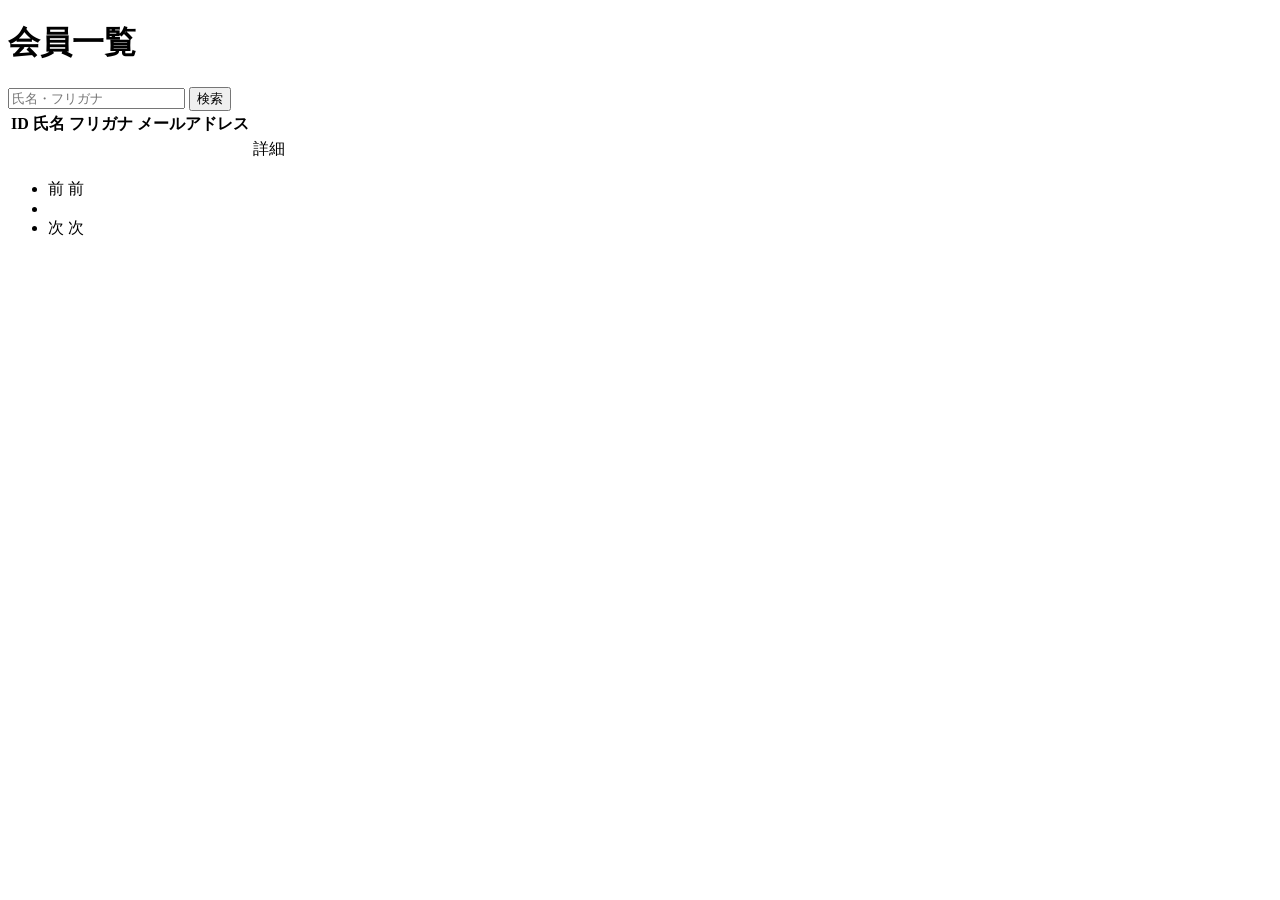
<file: question/samuraitravel/src/main/resources/templates/admin/users/index.html>
<!DOCTYPE html>
<html xmlns:th="https://www.thymeleaf.org" xmlns:sec="http://www.thymeleaf.org/extras/spring-security">
	<head>
		<div th:replace="~{fragment :: meta}"></div>
		
		<div th:replace="~{fragment :: styles}"></div>
		
		<title>会員一覧</title>
	</head>
	<body>
		<div class="samuraitravel-wrapper">
			<!-- ヘッダー -->
			<div th:replace="~{fragment :: header}"></div>
			
			<main>
				<div class="container pt-4 pb-5 samuraitravel-container">
					<div class="row justify-content-center">
						<div class="col-xxl-9 col-xl-10 col-lg-11">
							
							<h1 class="mb-4 text-center">会員一覧</h1>
							
							<div class="d-flex justify-content-between align-items-end">
								<form method="get" th:action="@{/admin/users}" class="mb-3">
									<div class="input-group">
										<input type="text" class="form-control" name="keyword" th:value="${keyword}" placeholder="氏名・フリガナ">
										 <button type="submit" class="btn text-white shadow-sm samuraitravel-btn">検索</button> 
                                     </div>               
                                 </form>                                                                                                
                             </div>                                                         
                 
                             <div th:if="${successMessage}" class="alert alert-info">
                                 <span th:text="${successMessage}"></span>
                             </div>   
                             
                             <table class="table">
                                 <thead>
                                     <tr>
                                         <th scope="col">ID</th>
                                         <th scope="col">氏名</th>
                                         <th scope="col">フリガナ</th>
                                         <th scope="col">メールアドレス</th>                                        
                                         <th scope="col"></th>
                                     </tr>
                                 </thead>   
                                 <tbody>                                                     
                                     <tr th:each="user : ${userPage}">
                                         <td th:text="${user.getId()}"></td>
                                         <td th:text="${user.getName()}"></td>
                                         <td th:text="${user.getFurigana()}"></td>
                                         <td th:text="${user.getEmail()}"></td>
                                         <td><a th:href="@{/admin/users/__${user.getId()}__}">詳細</a></td>                                                                                
                                     </tr>                                      
                                 </tbody>
                             </table>  
                             
                             <!-- ページネーション -->
                             <div th:if="${userPage.getTotalPages() > 1}" class="d-flex justify-content-center">
                                 <nav aria-label="会員一覧ページ">
                                     <ul class="pagination">
                                         <li class="page-item">
                                             <span th:if="${userPage.isFirst()}" class="page-link disabled">前</span>
                                             <a th:unless="${userPage.isFirst()}" th:href="@{/admin/users(page = ${userPage.getNumber() - 1}, keyword = ${keyword})}" class="page-link samuraitravel-page-link">前</a>
                                         </li>
                                         <li th:each="i : ${#numbers.sequence(0, userPage.getTotalPages() - 1)}" class="page-item">
                                             <span th:if="${i == userPage.getNumber()}" class="page-link active samuraitravel-active" th:text="${i + 1}"></span>
                                             <a th:unless="${i == userPage.getNumber()}" th:href="@{/admin/users(page = ${i}, keyword = ${keyword})}" class="page-link samuraitravel-page-link" th:text="${i + 1}"></a>
                                         </li>
                                         <li class="page-item">                        
                                             <span th:if="${userPage.isLast()}" class="page-link disabled">次</span>
                                             <a th:unless="${userPage.isLast()}" th:href="@{/admin/users(page = ${userPage.getNumber() + 1}, keyword = ${keyword})}" class="page-link samuraitravel-page-link">次</a>
                                         </li>
                                     </ul>
                                 </nav> 
                             </div>                                      
                         </div>
                     </div>
                 </div>
             </main>
             
             <!-- フッター -->
             <div th:replace="~{fragment :: footer}"></div>
         </div>    
         
         <div th:replace="~{fragment :: scripts}"></div>  
   </body>
 </html>
</file>
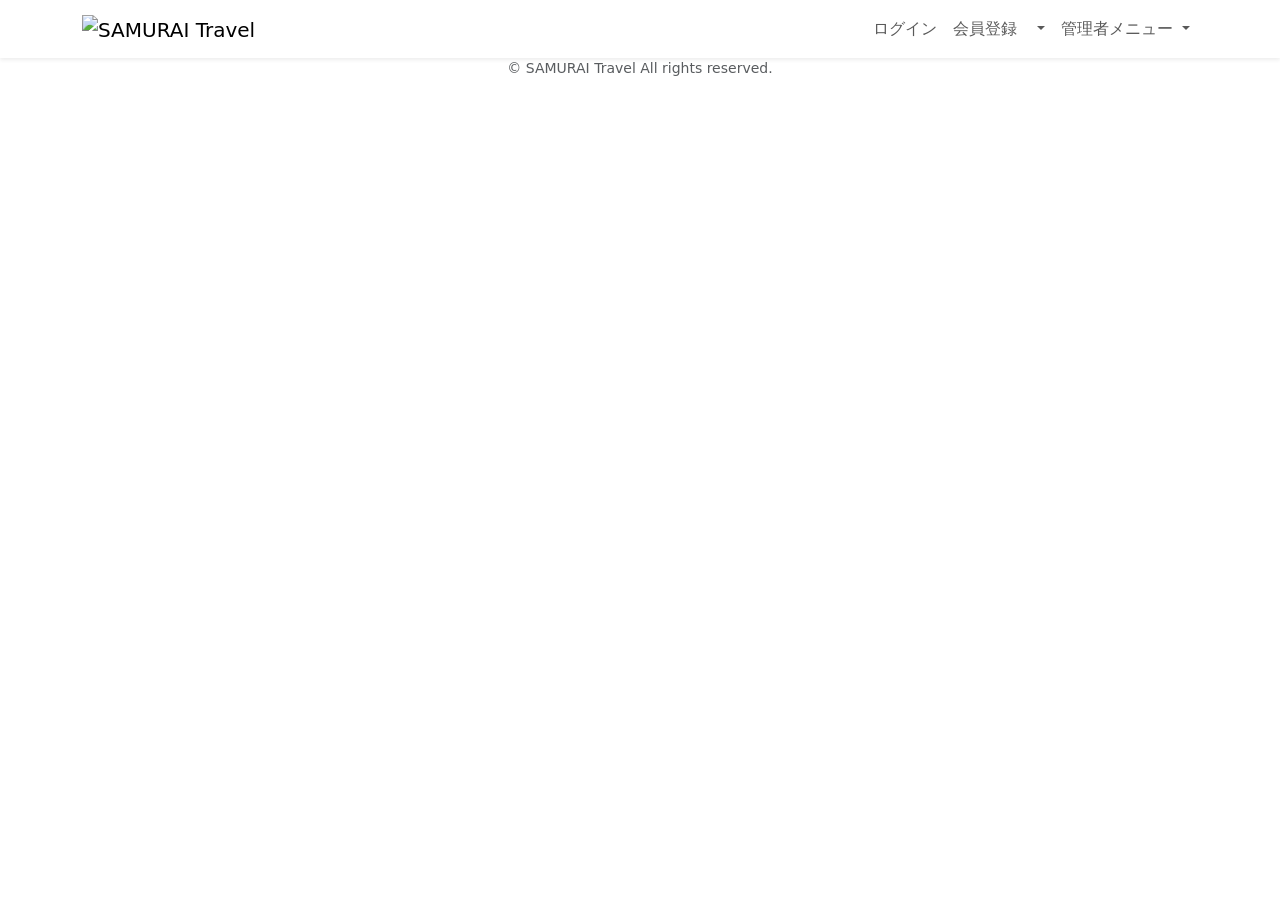
<file: question/samuraitravel/src/main/resources/templates/fragment.html>
<!DOCTYPE html>
<html xmlns:th="https://www.thymeleaf.org" xmlns:sec="http://www.thymeleaf.org/extras/spring-security">
	<head>
		<!-- meta要素の部品化 -->
		<div th:fragment="meta" th:remove="tag">
			<meta charset="UTF-8">
			<meta name="viewport" content="width=device-width, initial-scale=1">
		</div>
		
		<!-- link要素の部品化 -->
		<div th:fragment="styles" th:remove="tag">
			<!-- Bootstrap -->
			 <link href="https://cdn.jsdelivr.net/npm/bootstrap@5.2.3/dist/css/bootstrap.min.css" rel="stylesheet" integrity="sha384-rbsA2VBKQhggwzxH7pPCaAqO46MgnOM80zW1RWuH61DGLwZJEdK2Kadq2F9CUG65" crossorigin="anonymous">
             
             <!-- Google Fonts -->
             <link rel="preconnect" href="https://fonts.googleapis.com">
             <link rel="preconnect" href="https://fonts.gstatic.com" crossorigin>
             <link href="https://fonts.googleapis.com/css2?family=Noto+Sans+JP:wght@400;500&display=swap" rel="stylesheet">
             
             <link th:href="@{/css/style.css}" rel="stylesheet" >
         </div>   
         
         <title>部品化用のHTMLファイル</title>     
     </head>
     <body>
         <!-- ヘッダーの部品化 -->
         <div th:fragment="header" th:remove="tag">
             <nav class="navbar navbar-expand-md navbar-light bg-white shadow-sm samuraitravel-navbar">
                 <div class="container samuraitravel-container">
                     <a class="navbar-brand" th:href="@{/}">                        
                         <img class="samuraitravel-logo me-1" th:src="@{/images/logo.png}" alt="SAMURAI Travel">                        
                     </a>
                     
                     <button class="navbar-toggler" type="button" data-bs-toggle="collapse" data-bs-target="#navbarSupportedContent" aria-controls="navbarSupportedContent" aria-expanded="false" aria-label="Toggle navigation">
                         <span class="navbar-toggler-icon"></span>
                     </button>
                     
                     <div class="collapse navbar-collapse" id="navbarSupportedContent">                                    
                         <ul class="navbar-nav ms-auto">    
                             <!-- 未ログインであれば表示する -->
                             <li class="nav-item" sec:authorize="isAnonymous()">
                                 <a class="nav-link" th:href="@{/login}">ログイン</a>
                             </li>
                             <li class="nav-item" sec:authorize="isAnonymous()">
								 <a class="nav-link" th:href="@{/signup}">会員登録</a>
							 </li>                                                      
                     
                             <!-- ログイン済みであれば表示する --> 
                             <li class="nav-item dropdown" sec:authorize="hasRole('ROLE_GENERAL')">
                                 <a id="navbarDropdownGeneral" class="nav-link dropdown-toggle" href="#" role="button" data-bs-toggle="dropdown" aria-haspopup="true" aria-expanded="false" v-pre>
                                     <span sec:authentication="principal.user.name"></span>
                                 </a>
         
                                 <div class="dropdown-menu dropdown-menu-end" aria-labelledby="navbarDropdownGeneral">
									 <a class="dropdown-item samuraitravel-dropdown-item" th:href="@{/user}">会員情報</a>
									 <a class="dropdown-item samuraitravel-dropdown-item" th:href="@{/reservations}">予約一覧</a>
									 <a class="dropdown-item samuraitravel-dropdown-item" th:href="@{/favorites}">お気に入り一覧</a>
									 
									
									 
									 <div class="dropdown-divider"></div>  
									                                                                 
                                     <a class="dropdown-item samuraitravel-dropdown-item" th:href="@{/logout}" onclick="event.preventDefault(); document.getElementById('logout-form').submit();">
                                         ログアウト
                                     </a>
                                     <form class="d-none" id="logout-form" th:action="@{/logout}" method="post"></form>                                     
                                 </div>
                             </li>                       
                                 
                             <!-- 管理者であれば表示する -->    
                             <li class="nav-item dropdown" sec:authorize="hasRole('ROLE_ADMIN')">
                                 <a id="navbarDropdownAdmin" class="nav-link dropdown-toggle" href="#" role="button" data-bs-toggle="dropdown" aria-haspopup="true" aria-expanded="false" v-pre>
                                     管理者メニュー
                                 </a>
         
                                 <div class="dropdown-menu dropdown-menu-end" aria-labelledby="navbarDropdownAdmin">                                                                                            
                                     	<a class="dropdown-item samuraitravel-dropdown-item" th:href="@{/admin/users}">会員一覧</a>
                                     	<a class="dropdown-item samuraitravel-dropdown-item" th:href="@{/admin/houses}">民宿一覧</a>                                                                                                     
                                                               
                                     <div class="dropdown-divider"></div>
                                     
                                     <a class="dropdown-item samuraitravel-dropdown-item" th:href="@{/logout}" onclick="event.preventDefault(); document.getElementById('logout-form').submit();">
                                         ログアウト
                                     </a>
                                     <form class="d-none" id="logout-form" th:action="@{/logout}" method="post"></form> 
                                 </div>
                             </li>                           
                         </ul>       
                    </div>                                                                                    
                </div>
            </nav>
        </div>
         <!-- フッターの部品化 -->
         <div th:fragment="footer" th:remove="tag">
             <footer>
                 <div class="d-flex justify-content-center align-items-center h-100">
                     <p class="text-center text-muted small mb-0">&copy; SAMURAI Travel All rights reserved.</p>      
                 </div>                 
             </footer>
         </div>
     
         <!-- script要素の部品化 -->
         <div th:fragment="scripts" th:remove="tag">
             <!-- Bootstrap -->
             <script src="https://cdn.jsdelivr.net/npm/bootstrap@5.2.3/dist/js/bootstrap.bundle.min.js" integrity="sha384-kenU1KFdBIe4zVF0s0G1M5b4hcpxyD9F7jL+jjXkk+Q2h455rYXK/7HAuoJl+0I4" crossorigin="anonymous"></script>
         </div>
     </body>
 </html>
</file>
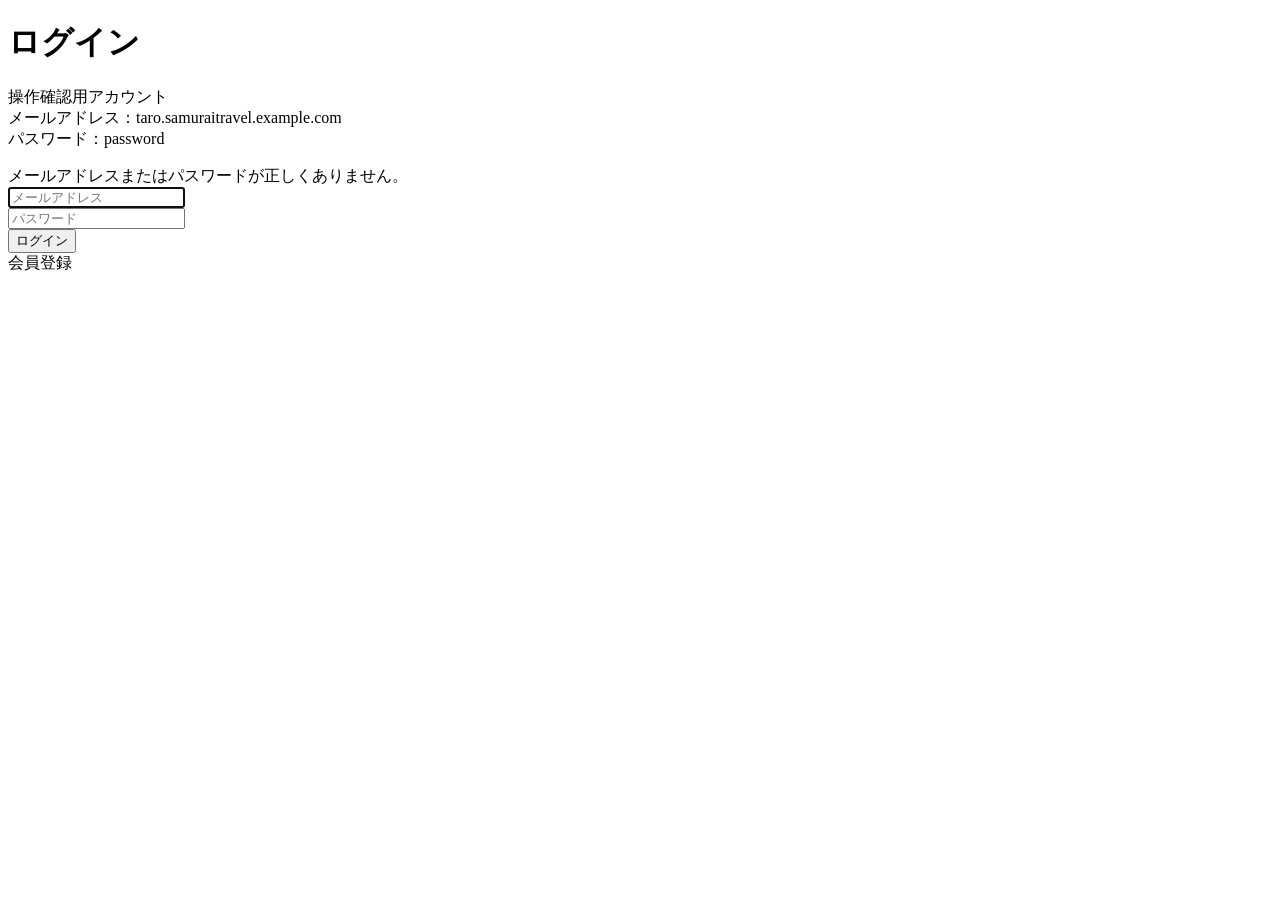
<file: question/samuraitravel/src/main/resources/templates/auth/login.html>
<!DOCTYPE html>
<html xmlns:th="https://www.thymeleaf.org"xmlns:sec="http://www.thymeleaf.org/extras/spring-security">
    <head>
        <div th:replace="~{fragment :: meta}"></div>   
             
        <div th:replace="~{fragment :: styles}"></div> 
        
        <title>ログイン</title>       
    </head>
    <body>
        <div class="samuraitravel-wrapper">
            <!-- ヘッダー -->
            <div th:replace="~{fragment :: header}"></div>
            
            <main>
                <div class="container pt-4 pb-5 samuraitravel-container">
                    <div class="row justify-content-center">        
                        <div class="col-xl-3 col-lg-4 col-md-5 col-sm-7">                            
                            <h1 class="mb-4 text-center">ログイン</h1>            
                        
                            <div class="row mb-1">
								<p class="text-danger">
								操作確認用アカウント<br>
								メールアドレス：taro.samuraitravel.example.com<br>
								パスワード：password
								</p>
							</div>
							
                            <div th:if="${param.error}" class="alert alert-danger">
                                メールアドレスまたはパスワードが正しくありません。
                            </div>
                            
                            <form th:action="@{/login}" method="post">
                                <div class="form-group mb-3">
                                    <input type="text" class="form-control" name="username" autocomplete="email" placeholder="メールアドレス" autofocus>
                                </div>
                                <div class="form-group mb-3">
                                    <input type="password" class="form-control" name="password" autocomplete="new-password" placeholder="パスワード">
                                </div>
                                
                                <div class="form-group d-flex justify-content-center my-4">
                                   <button type="submit" class="btn text-white shadow-sm w-100 samuraitravel-btn">ログイン</button>
                                </div>
                            </form>
                            
                            <div class="text-center">
                                <a th:href="@{/signup}">
                                    会員登録
                                </a>
                            </div>                                                 
                        </div>
                    </div>
                </div>             
            </main>
            
            <!-- フッター -->
            <div th:replace="~{fragment :: footer}"></div>
        </div>    
        
        <div th:replace="~{fragment :: scripts}"></div>         
    </body>
</html>
</file>
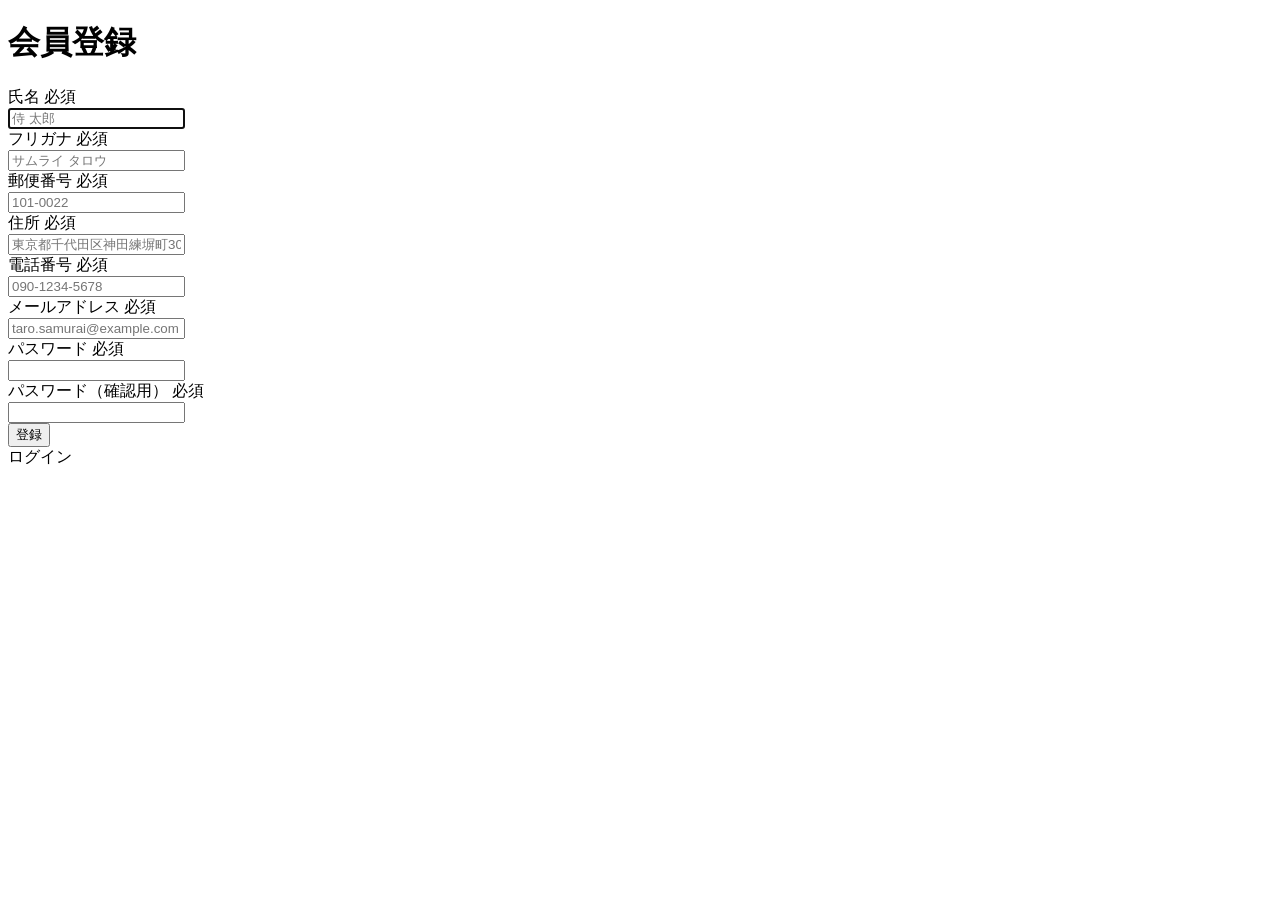
<file: question/samuraitravel/src/main/resources/templates/auth/signup.html>
<!DOCTYPE html>
<html xmlns:th="https://www.thymeleaf.org" xmlns:sec="http://www.thymeleaf.org/extras/spring-security">
    <head>
        <div th:replace="~{fragment :: meta}"></div>   
             
        <div th:replace="~{fragment :: styles}"></div> 
        
        <title>会員登録</title>       
    </head>
    <body>
        <div class="samuraitravel-wrapper">
            <!-- ヘッダー -->
            <div th:replace="~{fragment :: header}"></div>
            
            <main>
                <div class="container pt-4 pb-5 samuraitravel-container">
                    <div class="row justify-content-center">
                        <div class="col-xl-5 col-lg-6 col-md-8">                    
            
                            <h1 class="mb-4 text-center">会員登録</h1>  
                            
                            <form method="post" th:action="@{/signup}" th:object="${signupForm}">
    
                                <div class="form-group row mb-3">
                                    <div class="col-md-5">
                                        <label for="name" class="col-form-label text-md-left fw-bold">
                                            <div class="d-flex align-items-center">
                                                <span class="me-1">氏名</span>
                                                <span class="badge bg-danger">必須</span>
                                            </div>
                                        </label>
                                    </div>
                                    <div class="col-md-7">                                    
                                        <div th:if="${#fields.hasErrors('name')}" class="text-danger small mb-2" th:errors="*{name}"></div>                                    
                                        <input type="text" class="form-control" th:field="*{name}" autocomplete="name" autofocus placeholder="侍 太郎">
                                    </div>
                                </div>
                                
                                <div class="form-group row mb-3">
                                    <div class="col-md-5">
                                        <label for="furigana" class="col-form-label text-md-left fw-bold">
                                            <div class="d-flex align-items-center">
                                                <span class="me-1">フリガナ</span>
                                                <span class="badge bg-danger">必須</span>
                                            </div>
                                        </label>
                                    </div>
                                    <div class="col-md-7">                            
                                        <div th:if="${#fields.hasErrors('furigana')}" class="text-danger small mb-2" th:errors="*{furigana}"></div>                                        
                                        <input type="text" class="form-control" th:field="*{furigana}" placeholder="サムライ タロウ">
                                    </div>
                                </div>
                                                                                                                        
                                <div class="form-group row mb-3">
                                    <div class="col-md-5">
                                        <label for="postalCode" class="col-form-label text-md-left fw-bold">
                                             <div class="d-flex align-items-center">
                                                 <span class="me-1">郵便番号</span>
                                                 <span class="badge bg-danger">必須</span>
                                             </div>
                                         </label>
                                    </div>
                                    <div class="col-md-7">
                                        <div th:if="${#fields.hasErrors('postalCode')}" class="text-danger small mb-2" th:errors="*{postalCode}"></div>
                                        <input type="text" class="form-control" th:field="*{postalCode}" autocomplete="postal-code" placeholder="101-0022">
                                    </div>
                                </div>
                                                                                                              
                                <div class="form-group row mb-3">
                                    <div class="col-md-5">
                                       <label for="address" class="col-form-label text-md-left fw-bold">
                                             <div class="d-flex align-items-center">
                                                 <span class="me-1">住所</span>
                                                 <span class="badge bg-danger">必須</span>
                                             </div>
                                         </label>
                                    </div>
                                    <div class="col-md-7">
                                         <div th:if="${#fields.hasErrors('address')}" class="text-danger small mb-2" th:errors="*{address}"></div>
                                        <input type="text" class="form-control" th:field="*{address}" placeholder="東京都千代田区神田練塀町300番地">  
                                    </div>
                                </div>                                                                                
                                
                                <div class="form-group row mb-3">
                                    <div class="col-md-5">
                                        <label for="phoneNumber" class="col-form-label text-md-left fw-bold">
                                             <div class="d-flex align-items-center">
                                                 <span class="me-1">電話番号</span>
                                                 <span class="badge bg-danger">必須</span>
                                             </div>
                                        </label>
                                    </div>
                                    <div class="col-md-7">
                                         <div th:if="${#fields.hasErrors('phoneNumber')}" class="text-danger small mb-2" th:errors="*{phoneNumber}"></div>
                                        <input type="text" class="form-control" th:field="*{phoneNumber}" autocomplete="tel-national" placeholder="090-1234-5678">                                
                                    </div>
                                </div>
                                                                                                                        
                                <div class="form-group row mb-3">
                                    <div class="col-md-5">
                                        <label for="email" class="col-form-label text-md-left fw-bold">
                                            <div class="d-flex align-items-center">
                                                <span class="me-1">メールアドレス</span>
                                                <span class="badge bg-danger">必須</span>
                                            </div>
                                        </label>
                                    </div>
                                    <div class="col-md-7">
                                        <div th:if="${#fields.hasErrors('email')}" class="text-danger small mb-2" th:errors="*{email}"></div>
                                        <input type="text" class="form-control" th:field="*{email}" autocomplete="email" placeholder="taro.samurai@example.com">
                                    </div>
                                </div>
                                                                                                                        
                                <div class="form-group row mb-3">
                                    <div class="col-md-5">
                                        <label for="password" class="col-form-label text-md-left fw-bold">
                                            <div class="d-flex align-items-center">
                                                <span class="me-1">パスワード</span>
                                                <span class="badge bg-danger">必須</span>
                                            </div>
                                        </label>
                                    </div>
                                    <div class="col-md-7">
                                        <div th:if="${#fields.hasErrors('password')}" class="text-danger small mb-2" th:errors="*{password}"></div>
                                        <input type="password" class="form-control" th:field="*{password}" autocomplete="new-password">
                                    </div>
                               </div>
                                                                                                                    
                                <div class="form-group row mb-3">
                                    <div class="col-md-5">
                                        <label for="passwordConfirmation" class="col-form-label text-md-left fw-bold">
                                            <div class="d-flex align-items-center">
                                                <span class="me-1">パスワード（確認用）</span>
                                                <span class="badge bg-danger">必須</span>
                                            </div>
                                        </label>
                                    </div>
                                    <div class="col-md-7">
                                        <div th:if="${#fields.hasErrors('passwordConfirmation')}" class="text-danger small mb-2" th:errors="*{passwordConfirmation}"></div>
                                        <input type="password" class="form-control" th:field="*{passwordConfirmation}" autocomplete="new-password">
                                    </div>
                                </div>
                                
                                <div class="form-group d-flex justify-content-center my-4">
                                    <button type="submit" class="btn text-white shadow-sm w-50 samuraitravel-btn">登録</button>
                                </div>
                            </form>
                            
                            <div class="text-center">
                                <a th:href="@{/login}">ログイン</a>
                            </div>
                        </div>
                    </div>
                </div>           
            </main>
            
            <!-- フッター -->
            <div th:replace="~{fragment :: footer}"></div>
        </div>    
        
        <div th:replace="~{fragment :: scripts}"></div>         
    </body>
</html>
</file>
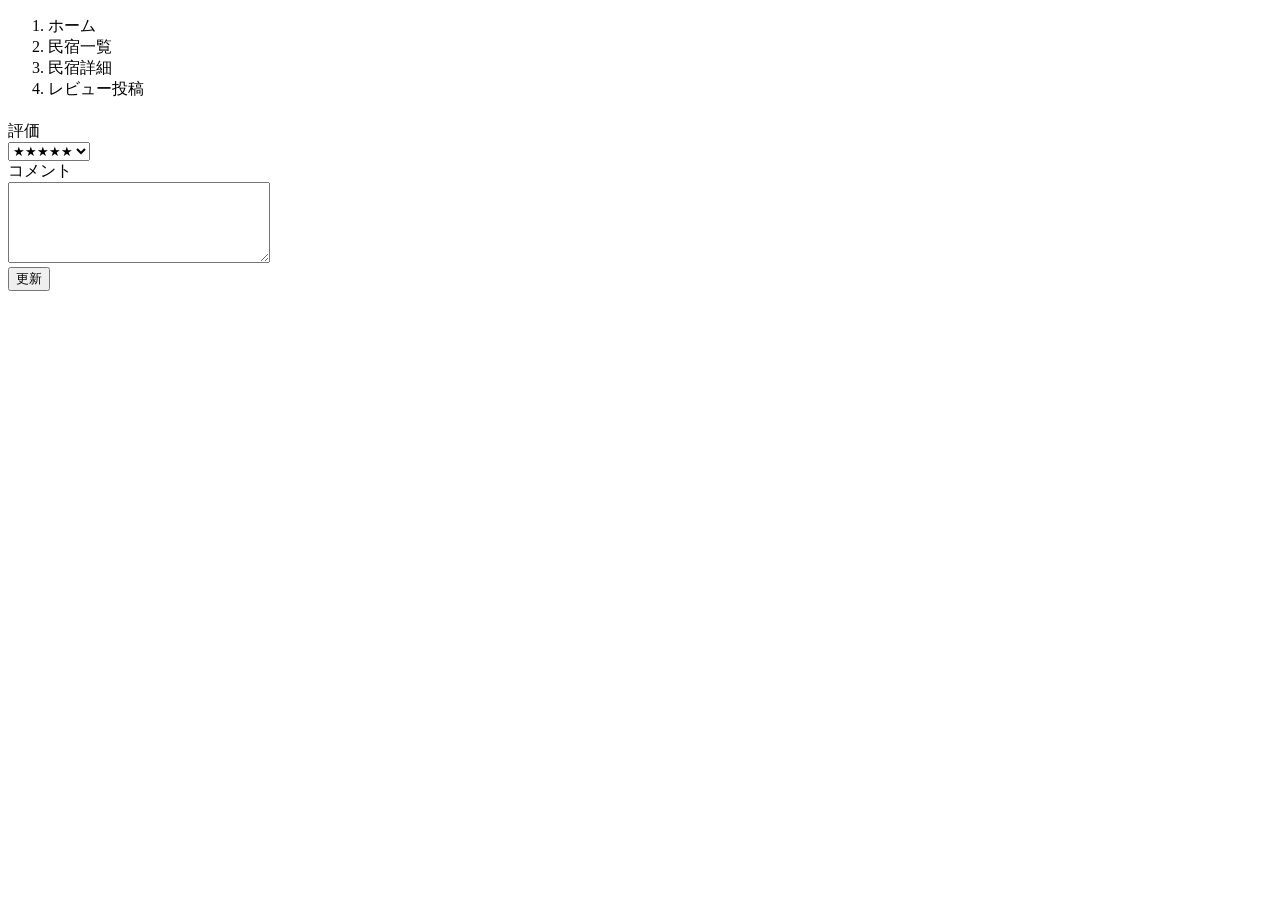
<file: question/samuraitravel/src/main/resources/templates/review/edit.html>
<!DOCTYPE html>
<html xmlns:th="https://www.thymeleaf.org">
     <head>
         <div th:replace="~{fragment :: meta}"></div>   
              
         <div th:replace="~{fragment :: styles}"></div>
         
         <title>レビュー投稿</title>
     </head>
     
     <body>
		 <div class="samuraitravel-wrapper">
			 <div th:replaca="~{fragment :: header}"></div>
			
			 <main>
				<div class="container pt-4 pb-5 samuraitravel-container">
					<div class="row justify-content-center">
						<div class="col-xl-4 col-lg-5 col-md-7 col-sm-9">
							<nav class="mb-4" style="--bs-breadcrumb-divider: '>';" aria-label="breadcrumb">
								<ol class="breadcrumb mb-0">
									<li class="breadcrumb-item"><a th:href="@{/}">ホーム</a></li>
									<li class="breadcrumb-item"><a th:href="@{/houses}">民宿一覧</a></li>
									<li class="breadcrumb-item"><a th:href="@{/houses/__${house.getId()}__}">民宿詳細</a></li>
									<li class="breadcrumb-item active"aria-current="page">レビュー投稿</li>
								</ol>
							</nav>
							
							<h1 class="mb-4 text-center" th:text="${house.getName() + 'のレビュー編集'}"></h1>
							
							<form method="post" th:action="@{/houses/__${house.getId()}__/reviews/__${review.getId()}__/update}" th:object="${reviewEditForm}" enctype="multipart/form-data">
								<input type="hidden" th:field="*{id}">
								
								<div class="form-group row mb-3">
									<div class="col-md-3">
										<label for="name" class="col-form-label text-md-left fw-bold">評価</label>
									</div>
									
									<div class="col-md-9">
										<div th:if="${#fields.hasErrors('score')}" class="text-danger small mb-2" th:errors="*{score}"></div>
										
										<select class="form-select samuraitravel-star" th:field="*{score}">
											<option class="form-select samuraitravel-star" value="5" >&#9733;&#9733;&#9733;&#9733;&#9733;</option>
											 <option class="form-select samuraitravel-star" value="4">&#9733;&#9733;&#9733;&#9733;&#9734;</option>
											 <option class="form-select samuraitravel-star" value="3">&#9733;&#9733;&#9733;&#9734;&#9734;</option>
											 <option class="form-select samuraitravel-star" value="2">&#9733;&#9733;&#9734;&#9734;&#9734;</option>
										     <option class="form-select samuraitravel-star" value="1">&#9733;&#9734;&#9734;&#9734;&#9734;</option>	
											
										</select>
									</div> 
									
									<div class="form-group row mb-3">
										<div class="col-md-4">
											<label for="description" class="col-form-label text-md-left fw-bold">コメント</label>
										</div>
										<div class="col-md-8">
											<div th:if="${#fields.hasErrors('comment')}" class="text-danger small mb-2" th:errors="*{comment}"></div>
											<textarea class="form-control" th:field="*{comment}" cols="30" rows="5"></textarea>
										</div>
									</div>
									
									<div class="form-group d-flex justify-content-center my-4">
										<button type="submit" class="btn text-white shadow-sm w-50 samuraitravel-btn">更新</button>
									</div>
								</div>
							</form>
						</div>
					</div>
				</div>
			</main>
			<div th:replace="~{fragment :: footer}"></div>
		</div>
		
		<div th:replace="~{fragment :: scripts}"></div>

	</body>
	
</html>
</file>
